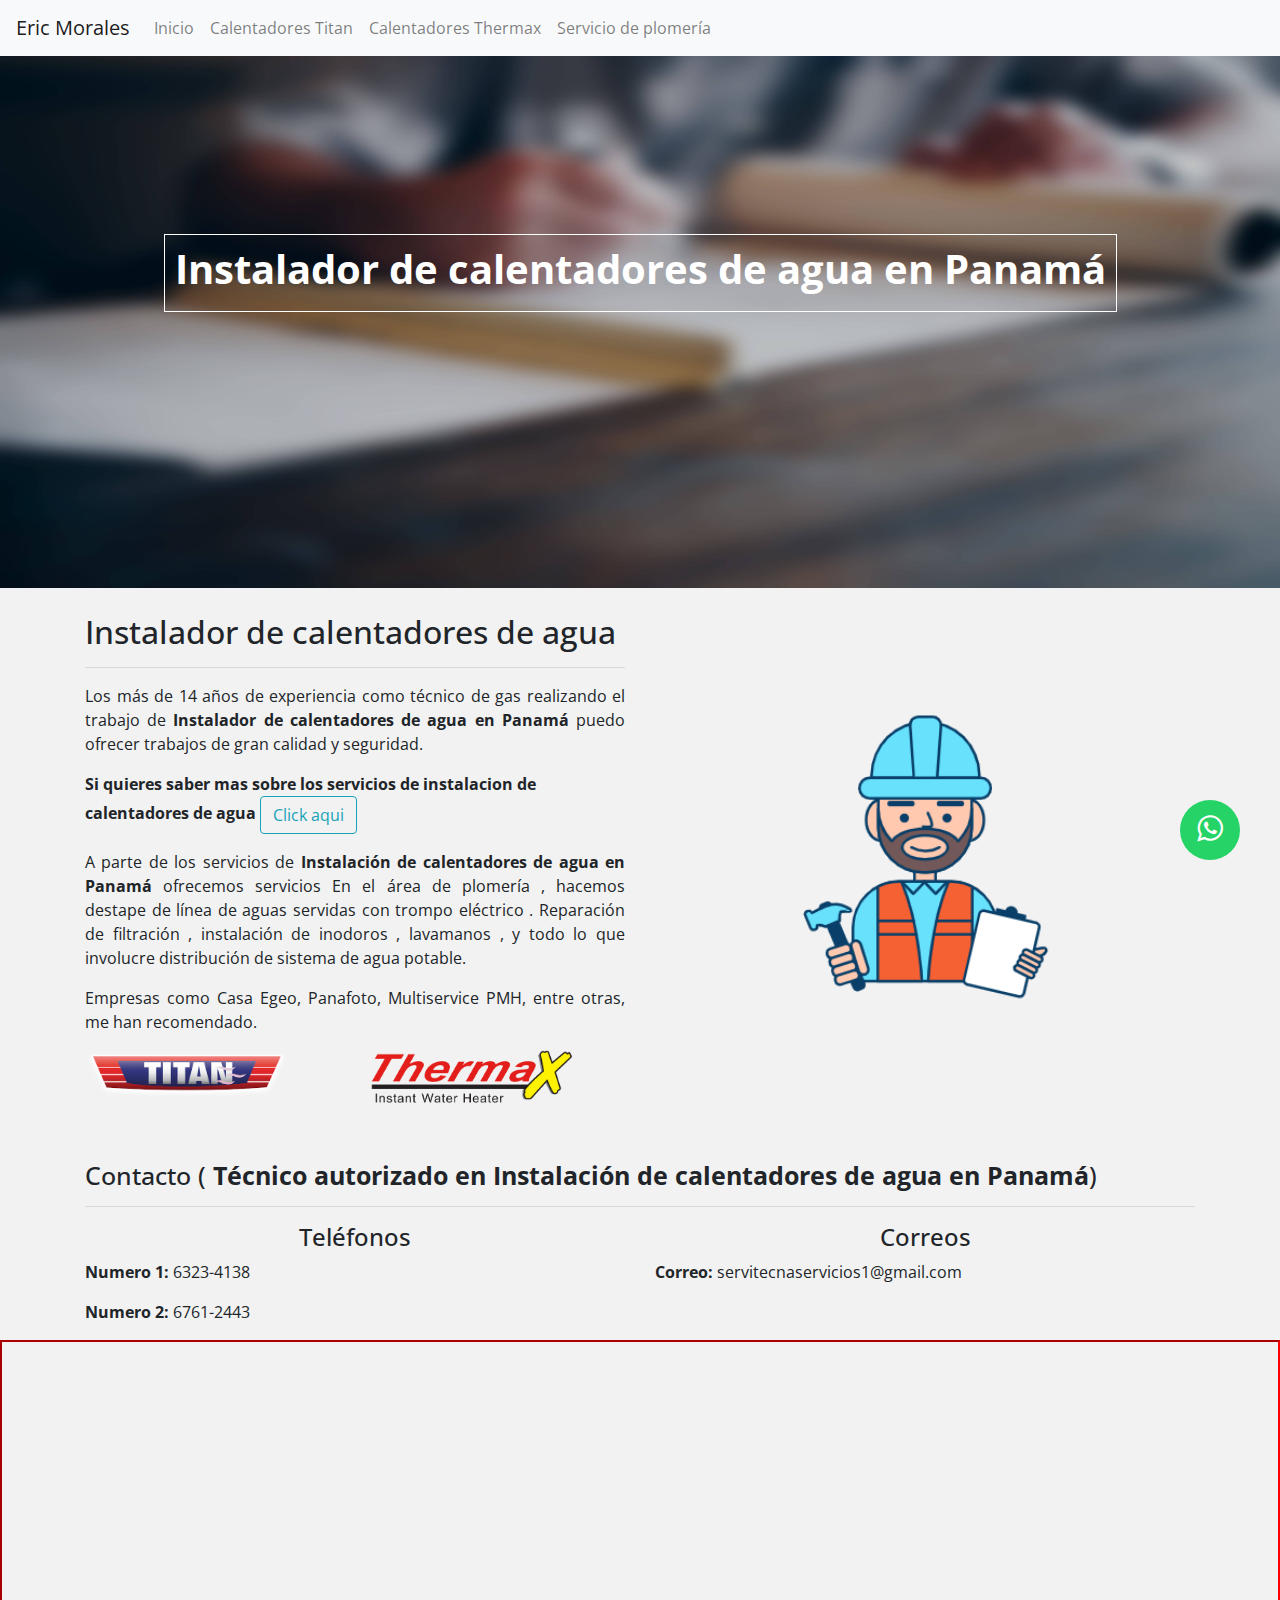
<file: index.html>
<!DOCTYPE html>
<html lang="en">
  <head>
    <meta charset="UTF-8" />
    <meta http-equiv="X-UA-Compatible" content="IE=edge" />
    <meta
      name="viewport"
      content="width=device-width, initial-scale=1.0, maximum-scale=1"
    />
    <meta name="lenguage" content="spanish" />
    <meta name="audience" content="all" />
    <meta name="author" content="Eric Morales" />
    <meta name="robots" content="index, all, follow" />

    <meta name="theme-color" content="#f2f2f2" />
    <link rel="canonical" href="https://www.serviciostecnicosnacionales.com" />
    <link rel="icon" type="image/x-icon" href="./img/plomero.png" />
    <title>Instalador de calentadores de agua en Panamá</title>
    <meta
      name="description"
      content="Instalacion de calentadores de agua en Panamá, tecnico autorizado en gas."
    />
    <meta name="keywords" content="Instalador, Calentadores de agua, plomero" />

    <link rel="stylesheet" href="css/normalize.css" />
    <link
      rel="stylesheet"
      href="https://maxcdn.bootstrapcdn.com/bootstrap/4.0.0/css/bootstrap.min.css"
      integrity="sha384-Gn5384xqQ1aoWXA+058RXPxPg6fy4IWvTNh0E263XmFcJlSAwiGgFAW/dAiS6JXm"
      crossorigin="anonymous"
    />
    <link
      rel="stylesheet"
      href="https://cdnjs.cloudflare.com/ajax/libs/animate.css/4.1.1/animate.min.css"
    />
    <link
      rel="stylesheet"
      href="https://cdnjs.cloudflare.com/ajax/libs/font-awesome/5.15.3/css/all.min.css"
      integrity="sha512-iBBXm8fW90+nuLcSKlbmrPcLa0OT92xO1BIsZ+ywDWZCvqsWgccV3gFoRBv0z+8dLJgyAHIhR35VZc2oM/gI1w=="
      crossorigin="anonymous"
    />
    <link
      rel="stylesheet"
      href="https://stackpath.bootstrapcdn.com/font-awesome/4.7.0/css/font-awesome.min.css"
    />
    <link rel="preconnect" href="https://fonts.gstatic.com" />
    <link
      href="https://fonts.googleapis.com/css2?family=Open+Sans:ital,wght@0,300;0,400;1,300;1,400&display=swap"
      rel="stylesheet"
    />
    <link rel="stylesheet" href="css/index.css" />
  </head>

  <body>
    <header>
      <nav class="navbar navbar-expand-lg navbar-light bg-light sticky-top">
        <a class="navbar-brand" href="#">Eric Morales</a>
        <button
          class="navbar-toggler"
          type="button"
          data-toggle="collapse"
          data-target="#navbarSupportedContent"
          aria-controls="navbarSupportedContent"
          aria-expanded="false"
          aria-label="Toggle navigation"
        >
          <span class="navbar-toggler-icon"></span>
        </button>

        <div class="collapse navbar-collapse" id="navbarSupportedContent">
          <ul class="navbar-nav mr-auto">
            <li class="nav-item">
              <a
                class="nav-link s"
                aria-current="page"
                href="./instalacion-de-calentadores-de-agua-panama.html"
                >Inicio</a
              >
            </li>

            <li class="nav-item">
              <a
                class="nav-link"
                aria-current="page"
                href="./instalacion-de-calentadores-de-agua-titan-panama.html"
                >Calentadores Titan</a
              >
            </li>

            <li class="nav-item">
              <a
                class="nav-link"
                aria-current="page"
                href="./instalacion-de-calentadores-de-agua-thermax-panama.html"
                >Calentadores Thermax</a
              >
            </li>
            <li class="nav-item">
              <a
                class="nav-link"
                aria-current="page"
                href="./promero-panama.index.html"
                >Servicio de plomería</a
              >
            </li>
          </ul>
        </div>
      </nav>
      <section
        class="nombre container animate__animated animate__fadeInDown mt-5"
      >
        <div class="cuadro">
          <h1 class="titulo">
            <strong> Instalador de calentadores de agua en Panamá </strong>
          </h1>
        </div>
      </section>
    </header>

    <main class="">
      <section class="sobremi" id="sobremi">
        <div class="container">
          <div
            class="row align-items-center animate__animated animate__fadeInDown"
          >
            <article class="col-12 col-md-7 col-lg-6">
              <h2 class="mt-md-3 mt-2">Instalador de calentadores de agua</h2>
              <hr />
              <p class="text-justify">
                Los más de 14 años de experiencia como técnico de gas realizando
                el trabajo de
                <strong> Instalador de calentadores de agua en Panamá </strong>
                puedo ofrecer trabajos de gran calidad y seguridad.
              </p>
              <p>
                <b>
                  Si quieres saber mas sobre los servicios de instalacion de
                  calentadores de agua
                </b>
                <a
                  href="./instalacion-de-calentadores-de-agua-panama.html"
                  type="button"
                  class="btn btn-outline-info"
                  >Click aqui</a
                >
              </p>
              <p class="text-justify">
                A parte de los servicios de
                <strong> Instalación de calentadores de agua en Panamá </strong>
                ofrecemos servicios En el área de plomería , hacemos destape de
                línea de aguas servidas con trompo eléctrico . Reparación de
                filtración , instalación de inodoros , lavamanos , y todo lo que
                involucre distribución de sistema de agua potable.
              </p>
              <p class="text-justify">
                Empresas como Casa Egeo, Panafoto, Multiservice PMH, entre
                otras, me han recomendado.
              </p>
              <div class="row mb-3">
                <div class="col-6">
                  <img
                    class="logos"
                    src="./img/unnamed.png"
                    alt="Logo de TITAN"
                  />
                </div>

                <div class="col-6">
                  <img
                    class="logos"
                    src="./img/logo-thermax.png"
                    alt="Logo de Thermax"
                  />
                </div>
              </div>
            </article>

            <article class="col-12 col-md-5 col-lg-6">
              <img
                src="./img/Construction Worker_Outline.png"
                style="width: 100%"
                alt="Plomero eric morales"
              />
            </article>
          </div>
        </div>
      </section>
    </main>

    <footer>
      <section class="pt-3 sobremi" id="contacto">
        <section class="container">
          <h3 class="mt-3 h3">
            Contacto (
            <strong>
              Técnico autorizado en Instalación de calentadores de agua en
              Panamá</strong
            >)
          </h3>
          <hr />
          <div class="row">
            <div class="col-md-6 col-12">
              <h4 class="text-center">Teléfonos</h4>
              <p><b>Numero 1:</b> 6323-4138</p>
              <p><b>Numero 2:</b> 6761-2443</p>
            </div>
            <div class="col-md-6 col-12">
              <h4 class="text-center">Correos</h4>
              <p class="mt-2"><b>Correo: </b> servitecnaservicios1@gmail.com</p>
            </div>
          </div>
        </section>
        <iframe
          style="width: 100%"
          src="https://www.google.com/maps/embed?pb=!1m18!1m12!1m3!1d31521.572066308534!2d-79.49134101047535!3d9.045832126322095!2m3!1f0!2f0!3f0!3m2!1i1024!2i768!4f13.1!3m3!1m2!1s0x8faca8f1dbe80363%3A0xaba25df1f042c10e!2zUGFuYW3DoQ!5e0!3m2!1ses!2spa!4v1619931744929!5m2!1ses!2spa"
          width="600"
          height="450"
          allowfullscreen=""
          loading="lazy"
        ></iframe>
      </section>

      <a
        href="https://wa.me/50763234138?text=Me%20gustaría%20saber%20mas%20sobre%20los%20servicios"
        class="whatsapp"
        target="_blank"
      >
        <i class="fa fa-whatsapp whatsapp-icon"></i
      ></a>
    </footer>

    <script
      src="https://code.jquery.com/jquery-3.2.1.slim.min.js"
      integrity="sha384-KJ3o2DKtIkvYIK3UENzmM7KCkRr/rE9/Qpg6aAZGJwFDMVNA/GpGFF93hXpG5KkN"
      crossorigin="anonymous"
    ></script>
    <script
      src="https://cdnjs.cloudflare.com/ajax/libs/popper.js/1.12.9/umd/popper.min.js"
      integrity="sha384-ApNbgh9B+Y1QKtv3Rn7W3mgPxhU9K/ScQsAP7hUibX39j7fakFPskvXusvfa0b4Q"
      crossorigin="anonymous"
    ></script>
    <script
      src="https://maxcdn.bootstrapcdn.com/bootstrap/4.0.0/js/bootstrap.min.js"
      integrity="sha384-JZR6Spejh4U02d8jOt6vLEHfe/JQGiRRSQQxSfFWpi1MquVdAyjUar5+76PVCmYl"
      crossorigin="anonymous"
    ></script>
  </body>
</html>
</file>
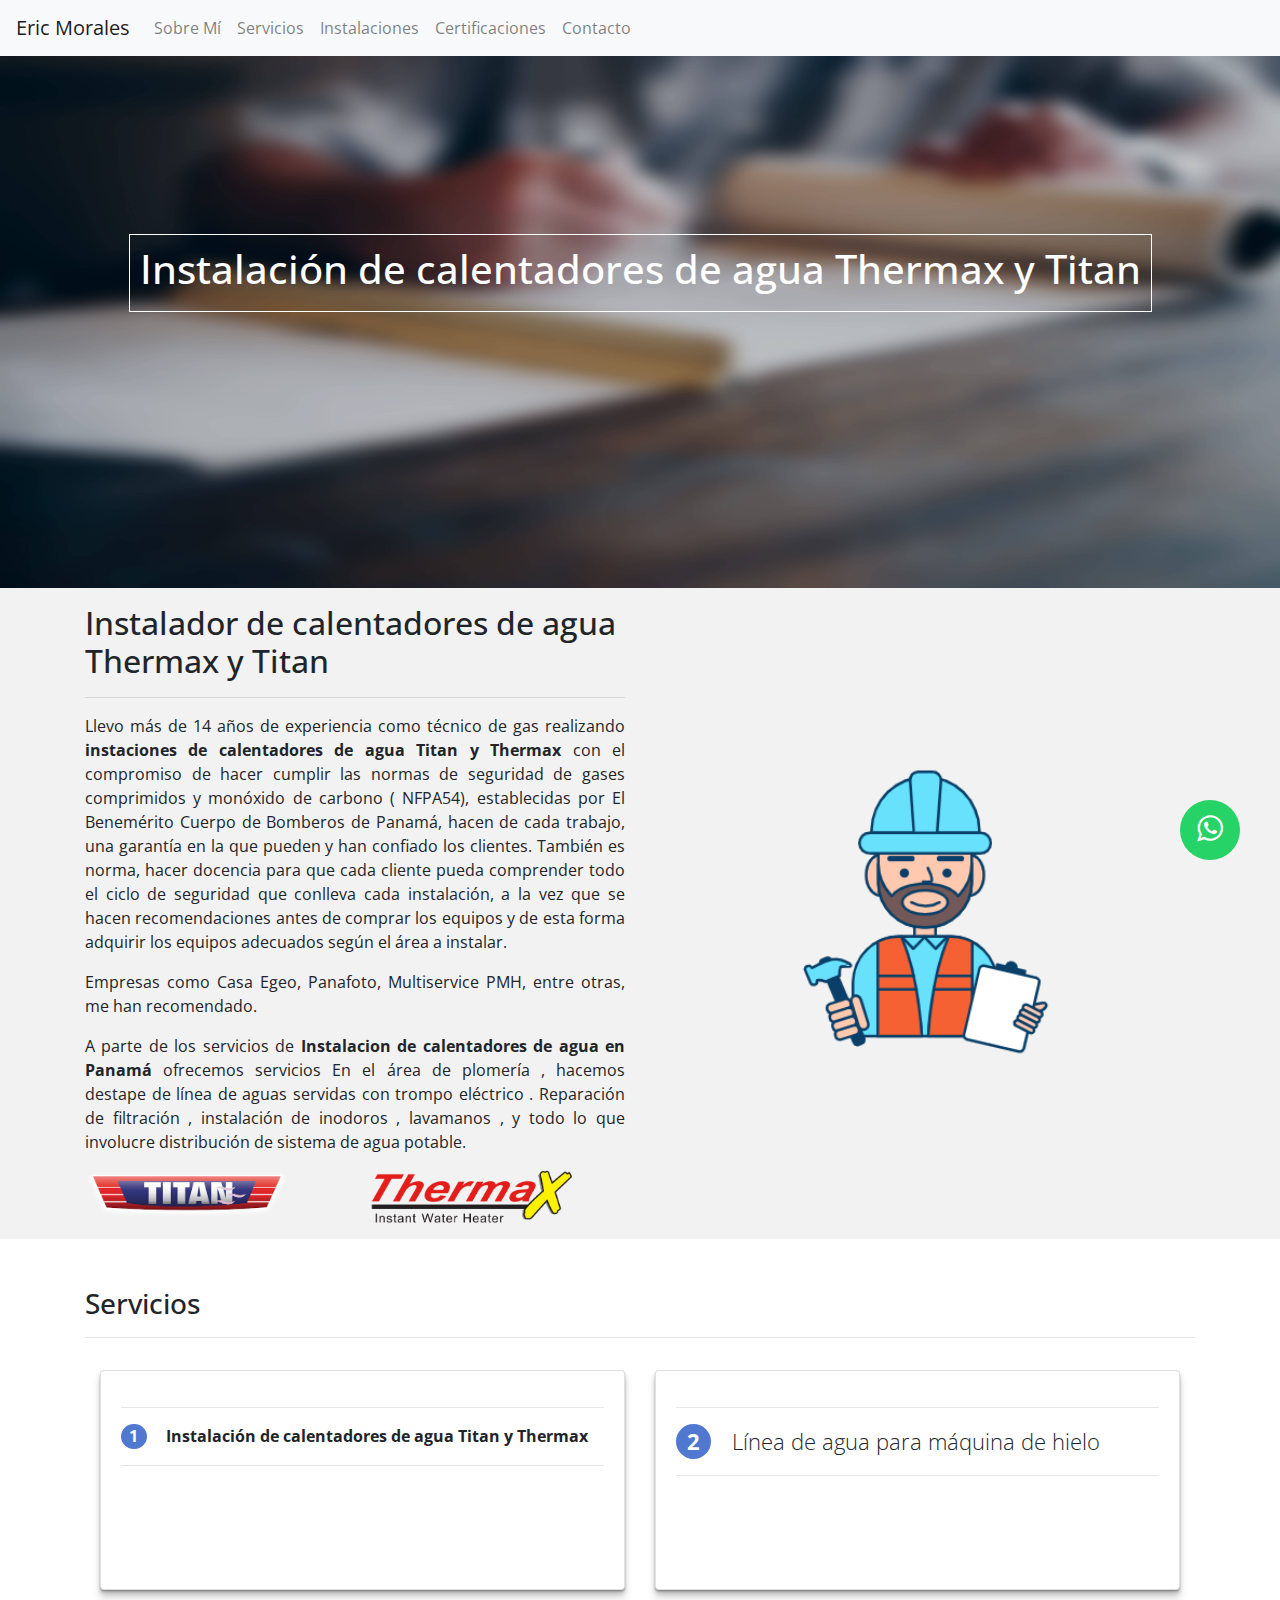
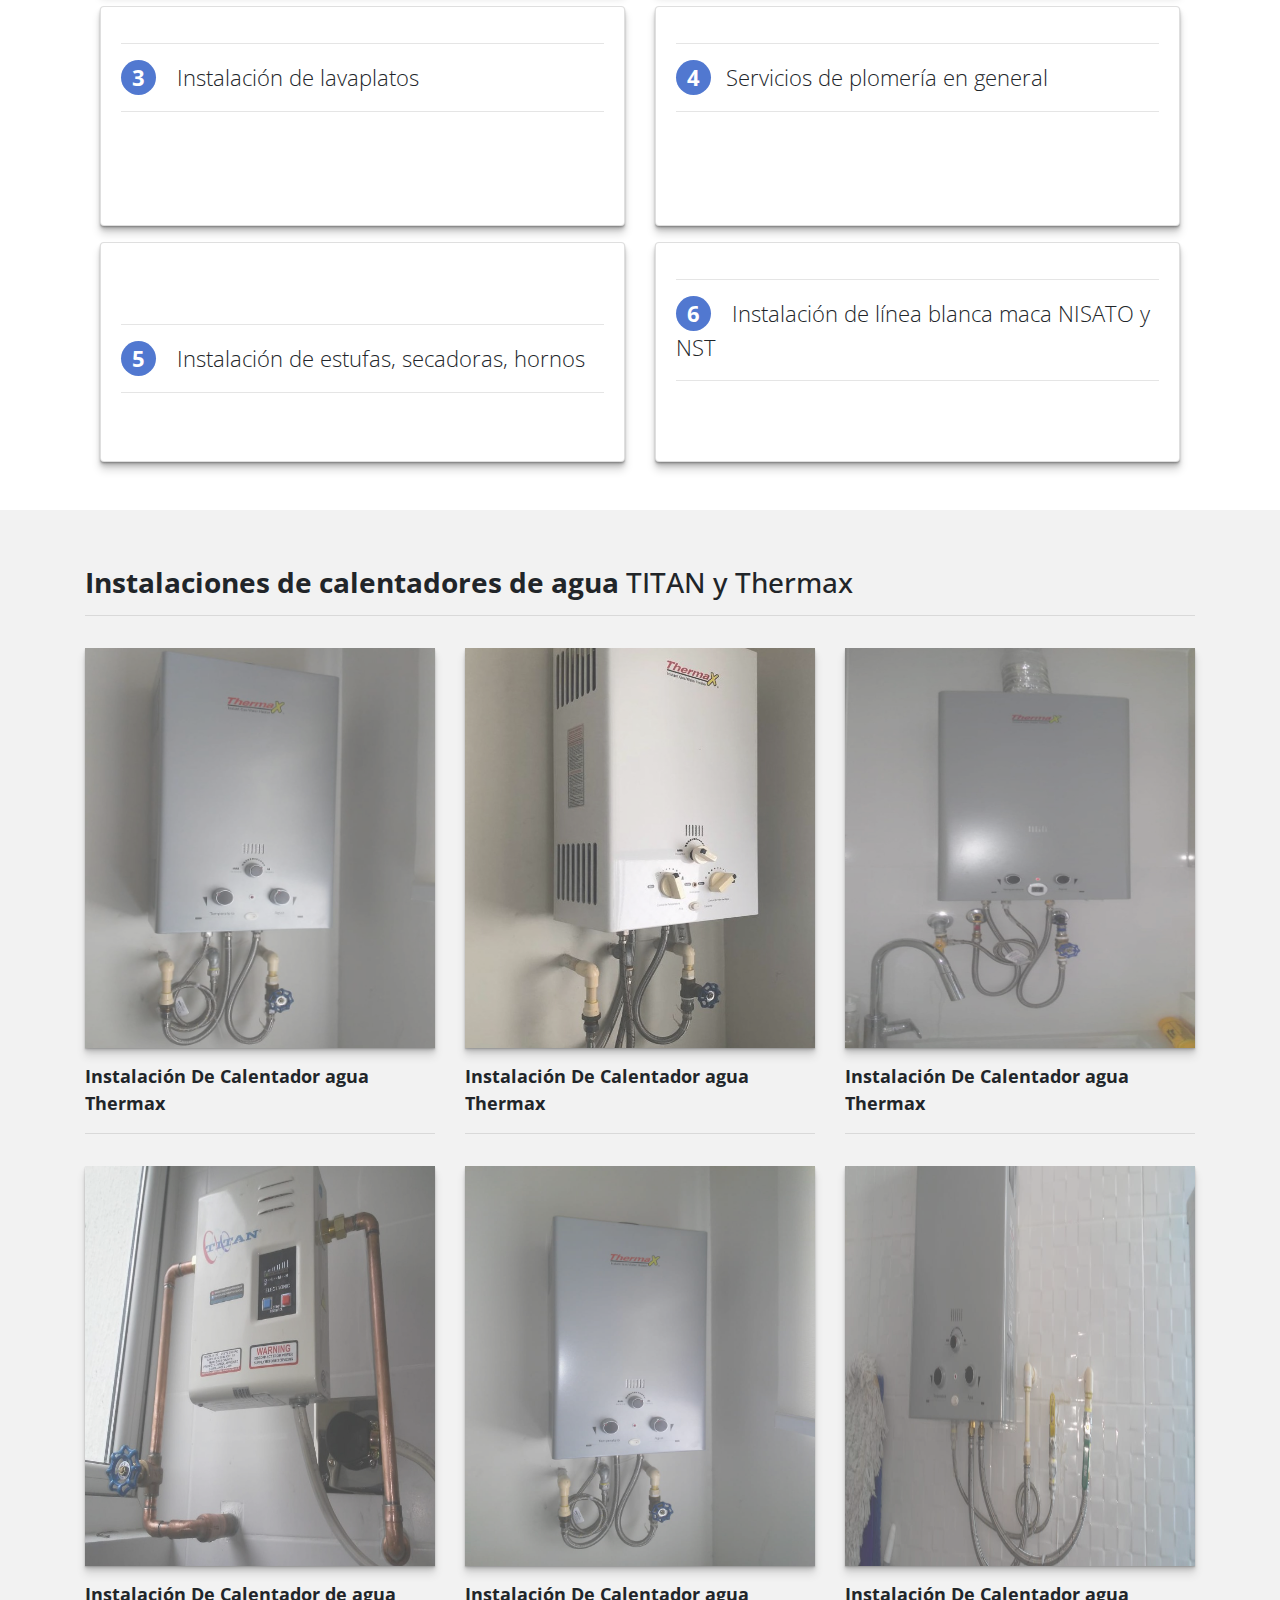
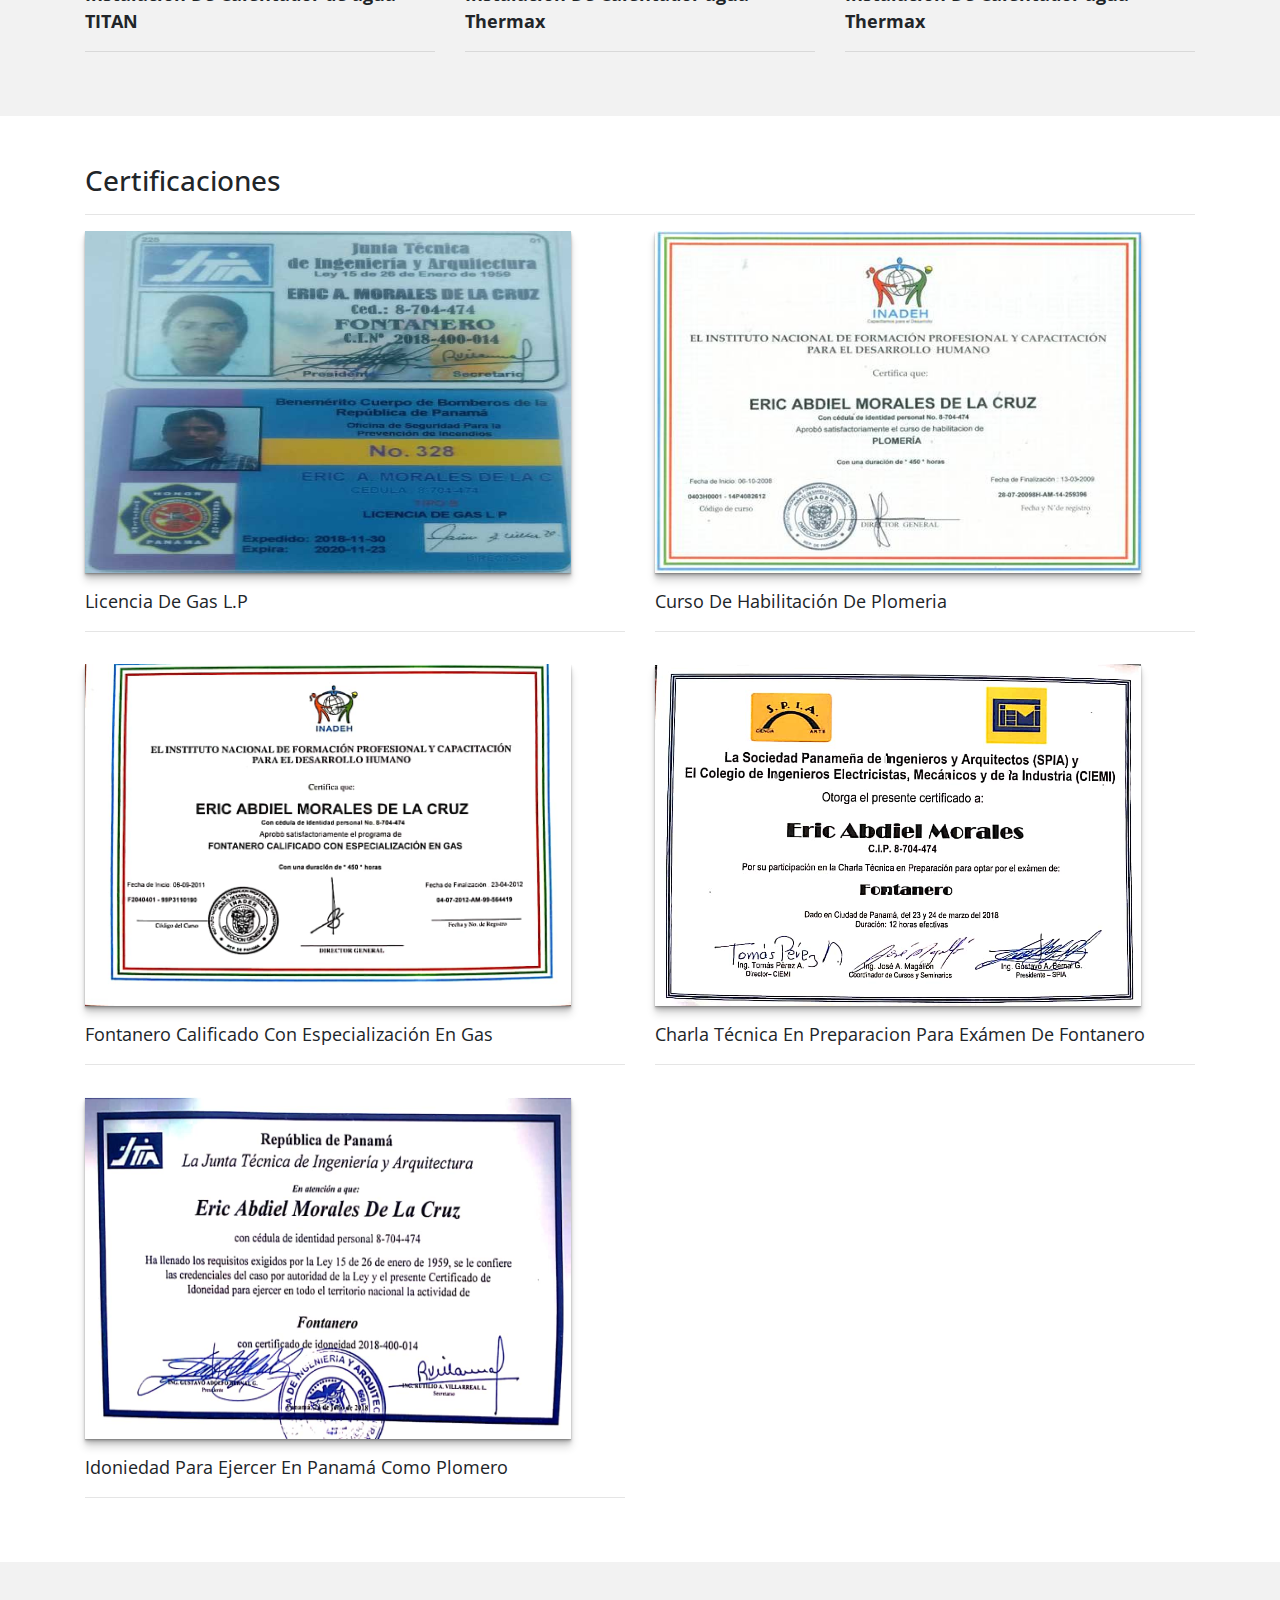
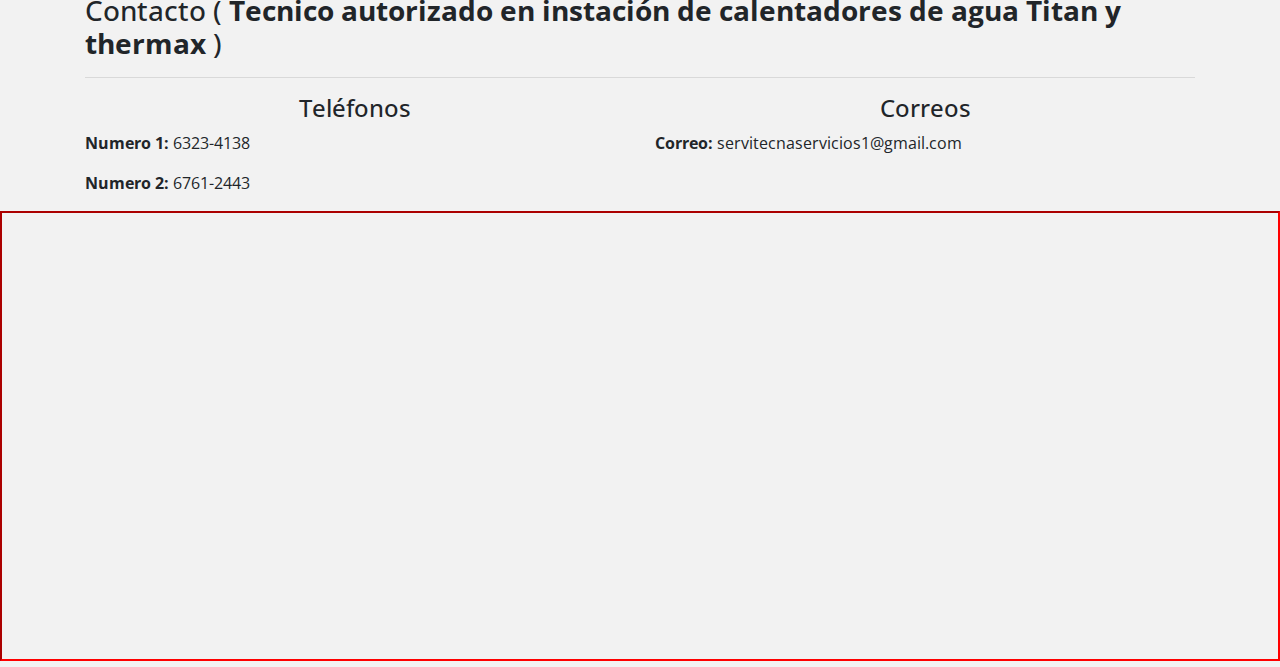
<file: indexx.html>
<!DOCTYPE html>
<html lang="en">

<head>
  <meta charset="UTF-8" />
  <meta http-equiv="X-UA-Compatible" content="IE=edge" />
  <meta name="viewport" content="width=device-width, initial-scale=1.0, maximum-scale=1" />
  <meta name="lenguage" content="spanish" />
  <meta name="audience" content="all" />
  <meta name="author" content="Eric Morales" />
  <meta name="robots" content="index, all, follow" />

  <meta name="theme-color" content="#f2f2f2" />
  <link rel="icon" type="image/x-icon" href="./img/plomero.png">
  <title>
    Instalación de calentadores de agua Panamá 
  </title>
  <meta name="description" content="Instalación de calentadores de agua Thermax y Titan en Panamá, tecnico autorizado con 14 años de experiencia." />
  <meta name="keywords" content="Calentadores de agua, Thermax, Titan" />

  <link rel="stylesheet" href="css/normalize.css" />
  <link rel="stylesheet" href="https://maxcdn.bootstrapcdn.com/bootstrap/4.0.0/css/bootstrap.min.css"
    integrity="sha384-Gn5384xqQ1aoWXA+058RXPxPg6fy4IWvTNh0E263XmFcJlSAwiGgFAW/dAiS6JXm" crossorigin="anonymous" />
  <link rel="stylesheet" href="https://cdnjs.cloudflare.com/ajax/libs/animate.css/4.1.1/animate.min.css" />
  <link rel="stylesheet" href="https://cdnjs.cloudflare.com/ajax/libs/font-awesome/5.15.3/css/all.min.css"
    integrity="sha512-iBBXm8fW90+nuLcSKlbmrPcLa0OT92xO1BIsZ+ywDWZCvqsWgccV3gFoRBv0z+8dLJgyAHIhR35VZc2oM/gI1w=="
    crossorigin="anonymous" />
  <link rel="stylesheet" href="https://stackpath.bootstrapcdn.com/font-awesome/4.7.0/css/font-awesome.min.css">
  <link rel="preconnect" href="https://fonts.gstatic.com">
  <link href="https://fonts.googleapis.com/css2?family=Open+Sans:ital,wght@0,300;0,400;1,300;1,400&display=swap"
    rel="stylesheet">
  <link rel="stylesheet" href="css/index.css" />
</head>

<body>
  <header>
    <nav class="navbar navbar-expand-lg navbar-light bg-light sticky-top">
      <a class="navbar-brand" href="#">Eric Morales</a>
      <button class="navbar-toggler" type="button" data-toggle="collapse" data-target="#navbarSupportedContent"
        aria-controls="navbarSupportedContent" aria-expanded="false" aria-label="Toggle navigation">
        <span class="navbar-toggler-icon"></span>
      </button>

      <div class="collapse navbar-collapse" id="navbarSupportedContent">
        <ul class="navbar-nav mr-auto">
          <li class="nav-item">
            <a class="nav-link" aria-current="page" href="#sobremi">Sobre Mí</a>
          </li>

          <li class="nav-item">
            <a class="nav-link" aria-current="page" href="#servicios">Servicios</a>
          </li>

          <li class="nav-item">
            <a class="nav-link" aria-current="page" href="#instalaciones">Instalaciones</a>
          </li>

          <li class="nav-item">
            <a class="nav-link" aria-current="page" href="#certificaciones">Certificaciones</a>
          </li>
          <li class="nav-item">
            <a class="nav-link" aria-current="page" href="#contacto">Contacto</a>
          </li>
        </ul>
      </div>
    </nav>
    <section class="nombre container animate__animated animate__fadeInDown mt-5">
      <div class="cuadro">
        <h1 class="titulo">
           Instalación de calentadores de agua Thermax y Titan 
        </h1>
      </div>
    </section>
  </header>

  <main class="">
    <section class="sobremi" id="sobremi">
      <div class="container">
        <div class="row align-items-center animate__animated animate__fadeInDown">
          <article class="col-12 col-md-7 col-lg-6">
            <h2 class="mt-md-3 mt-2">Instalador de calentadores de agua Thermax y Titan </h2>
            <hr />
            <p class="text-justify">
              Llevo más de 14 años de experiencia como técnico de gas realizando <strong> instaciones de calentadores de agua Titan y Thermax </strong>  con
              el compromiso de hacer cumplir las normas de seguridad de gases comprimidos y monóxido de carbono (
              NFPA54), establecidas por El Benemérito Cuerpo de Bomberos de Panamá, hacen de cada trabajo, una garantía
              en la que pueden y han confiado los clientes. También es norma, hacer docencia para que cada cliente pueda
              comprender todo el ciclo de seguridad que conlleva cada instalación, a la vez que se hacen recomendaciones
              antes de comprar los equipos y de esta forma adquirir los equipos adecuados según el área a instalar.
            </p>
            <p class="text-justify">Empresas como Casa Egeo, Panafoto, Multiservice PMH, entre otras, me han
              recomendado.</p>
            <p class="text-justify"> A parte de los servicios de <strong> Instalacion de calentadores de agua en Panamá
              </strong> ofrecemos servicios En el  área de plomería , hacemos destape de línea de aguas
              servidas con trompo eléctrico . Reparación de filtración , instalación de inodoros ,
              lavamanos , y todo lo que involucre distribución de sistema de agua potable. </p>
            <div class="row mb-3">

              <div class="col-6">
                <img class="logos" src="./img/unnamed.png" alt="Logo de TITAN">

              </div>


              <div class="col-6">
                <img class="logos" src="./img/logo-thermax.png" alt="Logo de Thermax">

              </div>

            </div>
          </article>

          <article class="col-12 col-md-5 col-lg-6">
            <img src="./img/Construction Worker_Outline.png" style="width: 100%" alt="Plomero eric morales" />
          </article>
        </div>
      </div>
    </section>

    <section>
      <section class="container mb-5 mt-5" id="servicios">
        <h3 class="mt-2">Servicios</h3>
        <hr />
        <div class="row grid">

          <div class="col-md-6 col-12 mt-3">
            <div class="card shadow-4">
              <div class="card-body">
                <p class="text-center icono">
                  <i class="fas fa-burn"></i>
                </p>
                <hr>

                 <p class="card-title">

                   <p> <span class="blue">1</span> <strong>Instalación de calentadores de agua Titan y Thermax </strong> </p> 

                </p>


                <hr>
                </h2>
              </div>
            </div>
          </div>


          <div class="col-md-6 mt-3 col-12">
            <div class="card shadow-4">
              <div class="card-body">
                <p class="text-center icono">
                  <i class="fas fa-hard-hat"></i>
                </p>

                <hr>
                <p class="card-title">

                  <span class="blue">2</span> Línea de agua para  máquina de
                    hielo 

                </p>

                <hr>
              </div>
            </div>
          </div>

          <div class="col-md-6 col-12 mt-3">
            <div class="card shadow-4">
              <div class="card-body">
                <p class="text-center icono">
                  <i class="fas fa-screwdriver"></i>
                </p>



                <hr>
                <p class="card-title">

                  <span class="blue">3</span> Instalación de lavaplatos 

                </p>

                <hr>

              </div>
            </div>
          </div>

          <div class="col-md-6 col-12 mt-3">
            <div class="card shadow-4">
              <div class="card-body">
                <p class="text-center icono">
                  <i class="fas fa-drafting-compass"></i>
                </p>

                <hr>
                <p class="card-title">

                  <span class="blue">4</span>Servicios de  plomería  en general

                </p>

                <hr>

              </div>
            </div>
          </div>

          <div class="col-md-6 mt-3 col-12">
            <div class="card shadow-4">
              <div class="card-body">
                <p class="text-center icono">
                  <i class="fas fa-wrench text-center"></i>
                </p>

                <hr>
                <p class="card-title">

                  <span class="blue">5</span> Instalación de  estufas,
                    secadoras, hornos 

                </p>

                <hr>



              </div>
            </div>
          </div>

          <div class="col-md-6 mt-3 col-12">
            <div class="card shadow-4">
              <div class="card-body">
                <p class="text-center icono">
                  <i class="fas fa-toolbox"></i>
                </p>

                <hr>
                <p class="card-title">

                  <span class="blue">6</span> Instalación de línea blanca maca NISATO y NST 

                </p>

                <hr>

              </div>
            </div>
          </div>


        </div>
      </section>

      <section class="sobremi p-5 mt-5" id="instalaciones">
        <section class="container">
          <h3 class="mt-2"> <strong> Instalaciones de calentadores de agua </strong> TITAN y Thermax</h3>
          <hr />
          <div class="row">
            <div class="col-12 col-md-6 col-lg-4 mt-3">
              <img class="instalacionesimg shadow-4" src="./img/img1.jpg"
                alt="Instalación De Calentador Thermax hecho por eric morales" />
              <p class="certificadosh2">
                <strong> Instalación De Calentador agua Thermax </strong>
              </p>
              <hr />
            </div>
            <div class="col-12 col-md-6 col-lg-4 mt-3">
              <img class="instalacionesimg shadow-4" src="./img/img3.jpg"
                alt="Instalación De Calentador Thermax hecho por eric morales" />
              <p class="certificadosh2">
                <strong> Instalación De Calentador agua  Thermax </strong>
              </p>
              <hr />
            </div>
            <div class="col-12 col-md-6 col-lg-4 mt-3">
              <img class="instalacionesimg shadow-4" src="./img/img4.jpg"
                alt="Instalación De Calentador Thermax hecho por eric morales" />
              <p class="certificadosh2">
                <strong> Instalación De Calentador agua  Thermax </strong>
              </p>
              <hr />
            </div>
            <div class="col-12 col-md-6 col-lg-4 mt-3">
              <img class="instalacionesimg shadow-4" src="./img/img5.jpg"
                alt="Instalación De Calentador TITAN hecho por eric morales" />
              <p class="certificadosh2"> <strong> Instalación De Calentador de agua TITAN  </strong> </p>
              <hr />
            </div>
            <div class="col-12 col-md-6 col-lg-4 mt-3">
              <img class="instalacionesimg shadow-4" src="./img/img7.jpeg"
                alt="Instalación De Calentador Thermax hecho por eric morales" />
              <p class="certificadosh2">
                <strong> Instalación De Calentador agua Thermax </strong> 
              </p>

              <hr />
            </div>
            <div class="col-12 col-md-6 col-lg-4 mt-3">
              <img class="instalacionesimg shadow-4" src="./img/img8.jpeg"
                alt="Instalación De Calentador Thermax hecho por eric morales" />
              <p class="certificadosh2"> <strong> Instalación De Calentador agua  Thermax  </strong></p> 
              <hr />
            </div>
          </div>
        </section>
      </section>

      <section>
        <section class="container mt-5 mb-5" id="certificaciones">
          <h3>Certificaciones</h3>
          <hr />

          <div class="row">
            <div class="col-md-6 col-12">
              <img class="certificacion shadow-4" src="./img/eric-morales.jpg" alt="Licencia De Gas L.P eric morales" />
              <p class="certificadosh2">Licencia De Gas L.P</p>
              <hr />
            </div>

            <div class="col-md-6 col-12">
              <img class="certificacion shadow-4" src="./img/erick-morales-2.jpg"
                alt="Curso De Habilitación De Plomeria eric morales" />
              <p class="certificadosh2">
                Curso De Habilitación De Plomeria
              </p>
              <hr />
            </div>

            <div class="col-md-6 col-12 mt-3">
              <img class="certificacion shadow-4" src="./img/certificacion1.jpeg"
                alt="Fontanero Calificado Con Especialización En Gas Eric Morales" />
              <p class="certificadosh2">
                Fontanero Calificado Con Especialización En Gas
              </p>
              <hr />
            </div>

            <div class="col-md-6 col-12 mt-3">
              <img class="certificacion shadow-4" src="./img/certificacion2.jpeg"
                alt=" Charla Técnica En Preparacion Para Exámen De Fontanero Eric Morales" />
              <p class="certificadosh2">
                Charla Técnica En Preparacion Para Exámen De Fontanero
              </p>
              <hr />
            </div>

            <div class="col-md-6 col-12 mt-3">
              <img class="certificacion shadow-4" src="./img/certificacion3.jpeg"
                alt="Idoniedad Para Ejercer En Panamá Como Plomero Eric Morales" />
              <p class="certificadosh2">
                Idoniedad Para Ejercer En Panamá Como Plomero
              </p>
              <hr />
            </div>
          </div>
          </div>
        </section>
      </section>
    </section>
  </main>

  <footer>
    <section class="pt-3 sobremi" id="contacto">
      <section class="container">
        <h3 class="mt-3">Contacto  ( <strong> Tecnico autorizado en instación de calentadores de agua Titan y thermax </strong>) </h3>
        <hr />
        <div class="row">
          <div class="col-md-6 col-12">
            <h4 class="text-center">Teléfonos</h4>
            <p><b>Numero 1:</b> 6323-4138</p>
            <p><b>Numero 2:</b> 6761-2443</p>
          </div>
          <div class="col-md-6 col-12">
            <h4 class="text-center">Correos</h4>
            <p class="mt-2"><b>Correo: </b> servitecnaservicios1@gmail.com</p>
          </div>
        </div>
      </section>
      <iframe style="width: 100%"
        src="https://www.google.com/maps/embed?pb=!1m18!1m12!1m3!1d31521.572066308534!2d-79.49134101047535!3d9.045832126322095!2m3!1f0!2f0!3f0!3m2!1i1024!2i768!4f13.1!3m3!1m2!1s0x8faca8f1dbe80363%3A0xaba25df1f042c10e!2zUGFuYW3DoQ!5e0!3m2!1ses!2spa!4v1619931744929!5m2!1ses!2spa"
        width="600" height="450" allowfullscreen="" loading="lazy"></iframe>
    </section>

    <a href="https://wa.me/50763234138?text=Me%20gustaría%20saber%20mas%20sobre%20los%20servicios" class="whatsapp"
      target="_blank"> <i class="fa fa-whatsapp whatsapp-icon"></i></a>

  </footer>

  <script src="https://code.jquery.com/jquery-3.2.1.slim.min.js"
    integrity="sha384-KJ3o2DKtIkvYIK3UENzmM7KCkRr/rE9/Qpg6aAZGJwFDMVNA/GpGFF93hXpG5KkN"
    crossorigin="anonymous"></script>
  <script src="https://cdnjs.cloudflare.com/ajax/libs/popper.js/1.12.9/umd/popper.min.js"
    integrity="sha384-ApNbgh9B+Y1QKtv3Rn7W3mgPxhU9K/ScQsAP7hUibX39j7fakFPskvXusvfa0b4Q"
    crossorigin="anonymous"></script>
  <script src="https://maxcdn.bootstrapcdn.com/bootstrap/4.0.0/js/bootstrap.min.js"
    integrity="sha384-JZR6Spejh4U02d8jOt6vLEHfe/JQGiRRSQQxSfFWpi1MquVdAyjUar5+76PVCmYl"
    crossorigin="anonymous"></script>
</body>

</html>
</file>
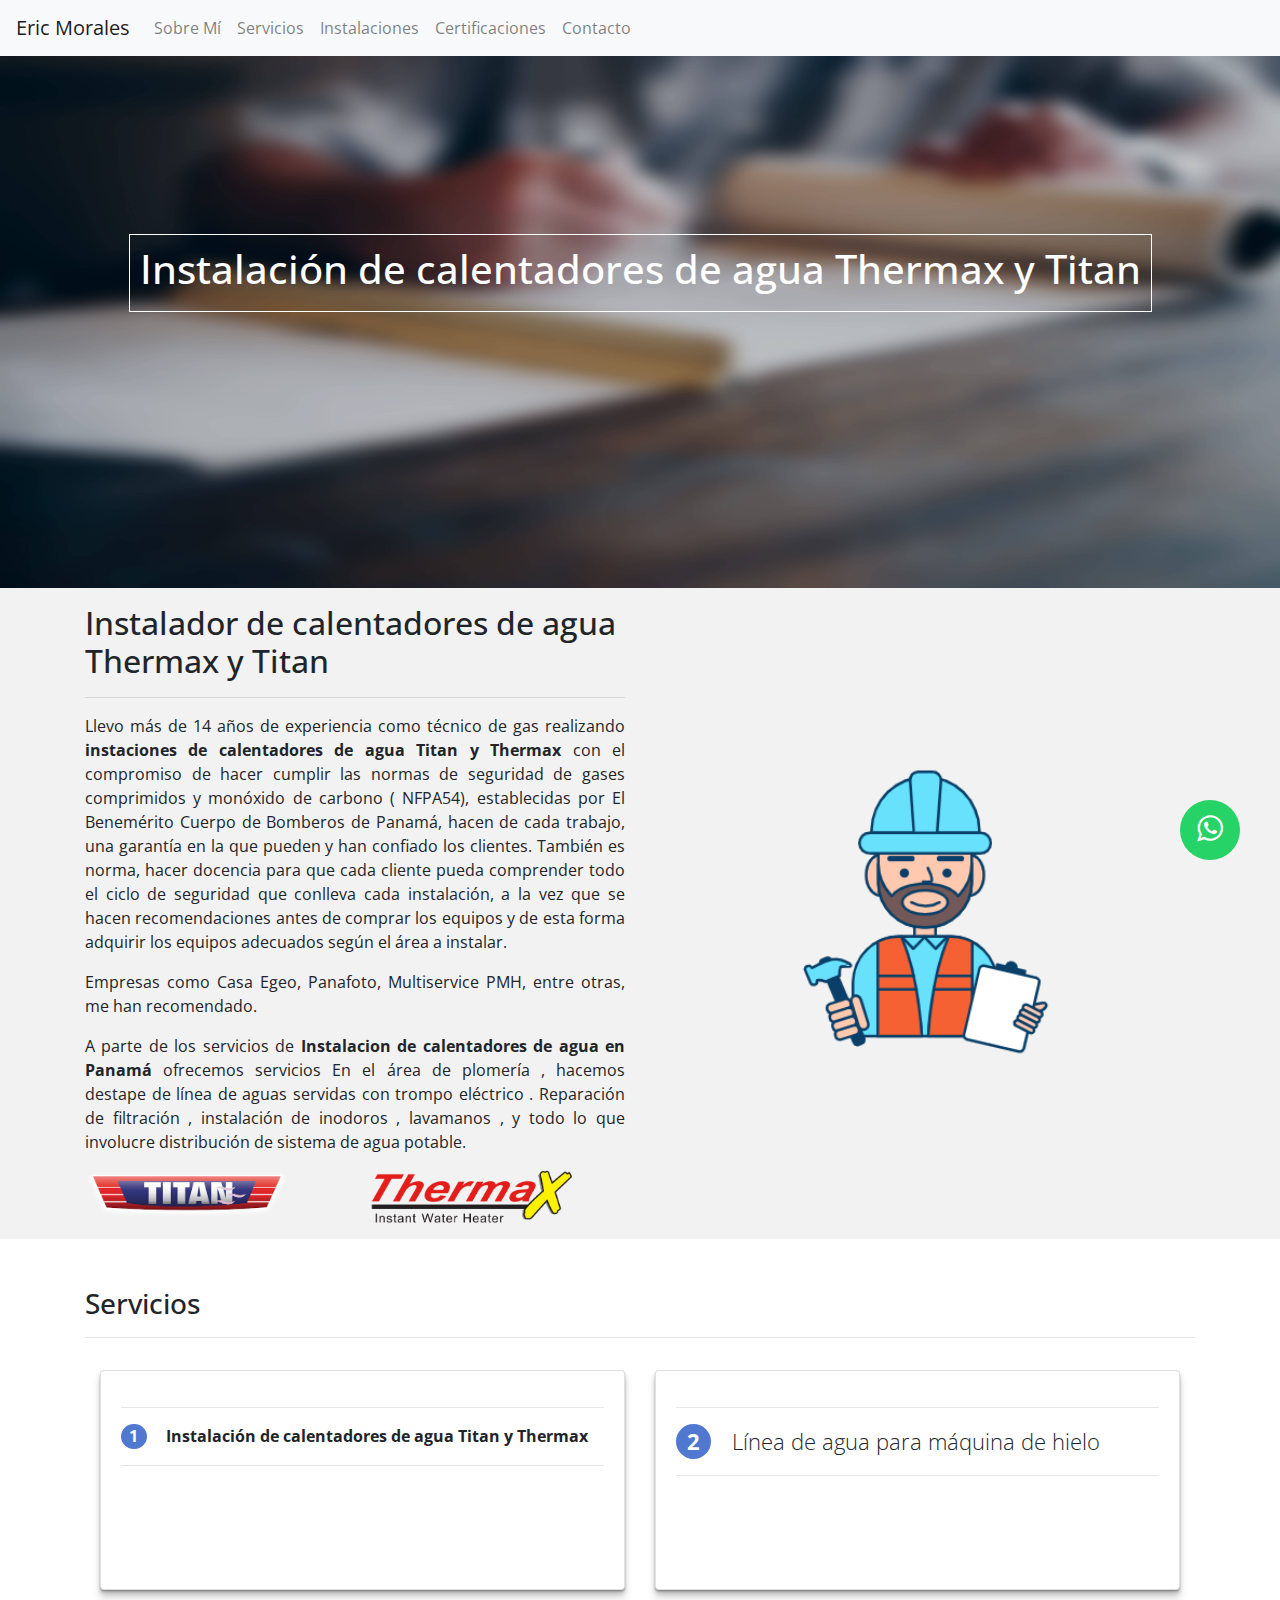
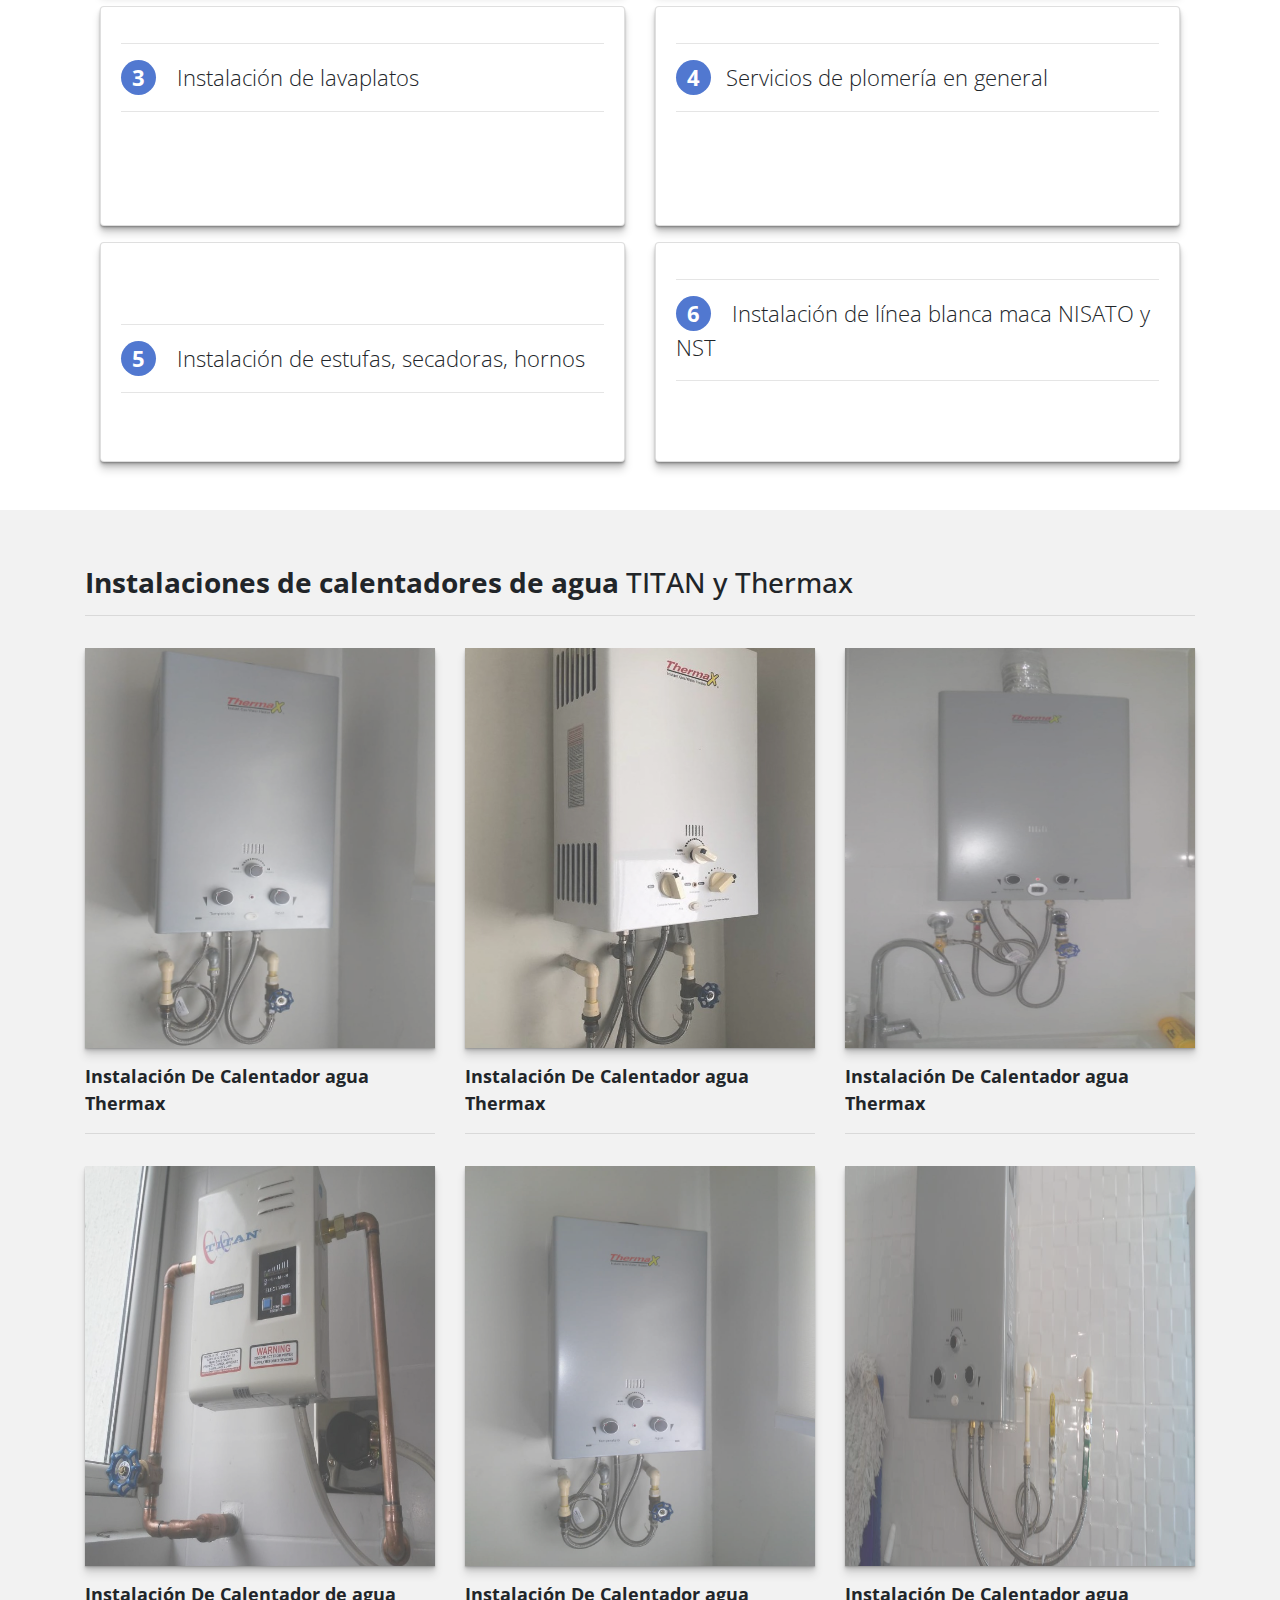
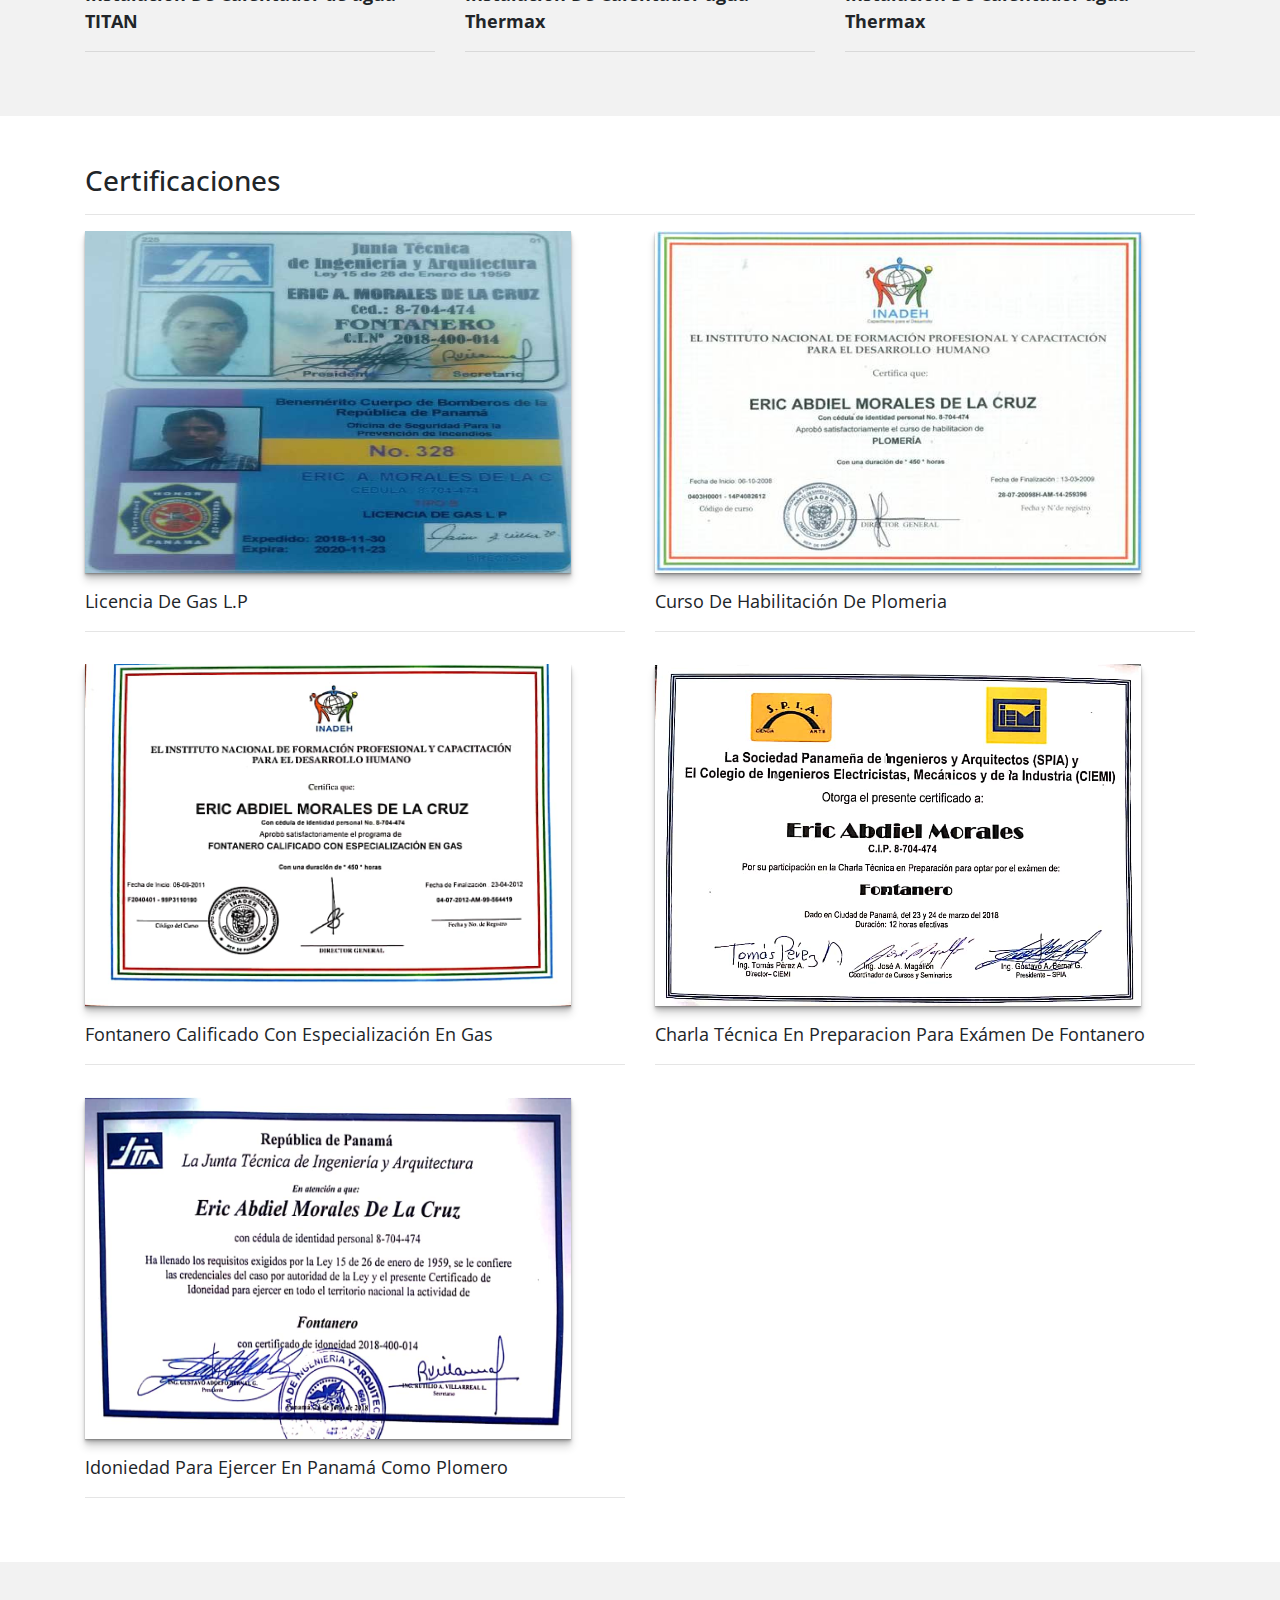
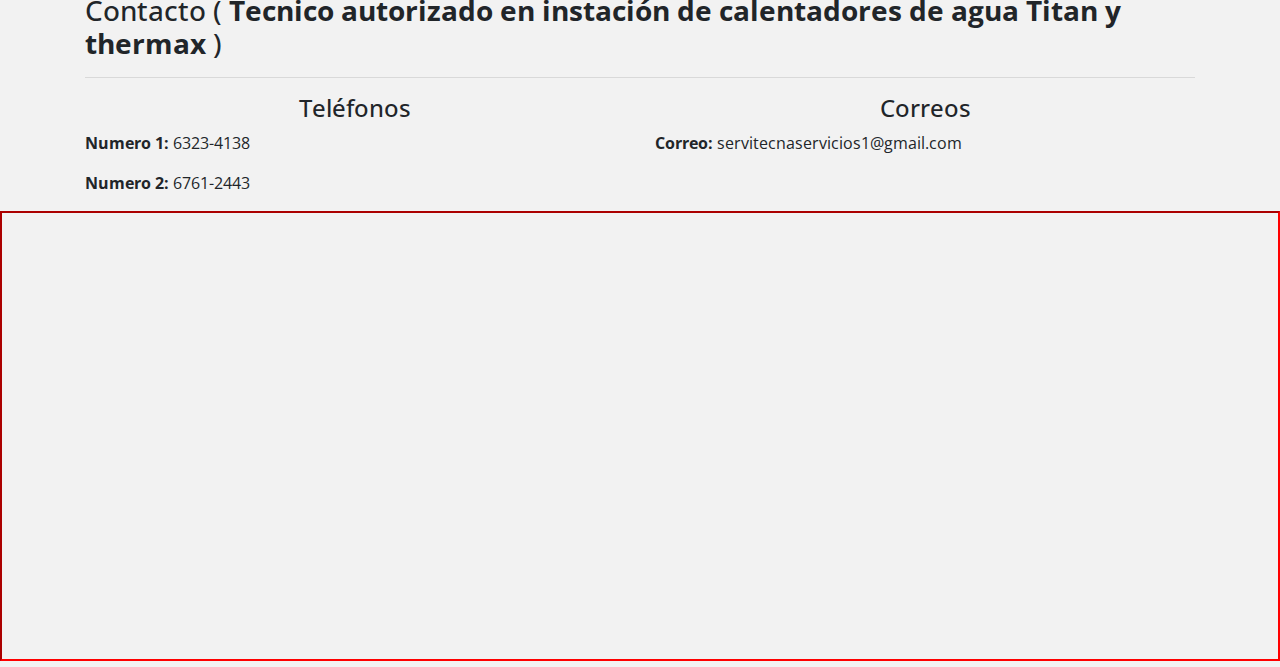
<file: instalacion-calentadores-agua.html>
<!DOCTYPE html>
<html lang="en">

<head>
  <meta charset="UTF-8" />
  <meta http-equiv="X-UA-Compatible" content="IE=edge" />
  <meta name="viewport" content="width=device-width, initial-scale=1.0, maximum-scale=1" />
  <meta name="lenguage" content="spanish" />
  <meta name="audience" content="all" />
  <meta name="author" content="Eric Morales" />
  <meta name="robots" content="index, all, follow" />

  <meta name="theme-color" content="#f2f2f2" />
  <link rel="icon" type="image/x-icon" href="./img/plomero.png">
  <title>
    Instalación de calentadores de agua Panamá 
  </title>
  <meta name="description" content="Instalación de calentadores de agua Thermax y Titan en Panamá, tecnico autorizado con 14 años de experiencia." />
  <meta name="keywords" content="Calentadores de agua, Thermax, Titan" />

  <link rel="stylesheet" href="css/normalize.css" />
  <link rel="stylesheet" href="https://maxcdn.bootstrapcdn.com/bootstrap/4.0.0/css/bootstrap.min.css"
    integrity="sha384-Gn5384xqQ1aoWXA+058RXPxPg6fy4IWvTNh0E263XmFcJlSAwiGgFAW/dAiS6JXm" crossorigin="anonymous" />
  <link rel="stylesheet" href="https://cdnjs.cloudflare.com/ajax/libs/animate.css/4.1.1/animate.min.css" />
  <link rel="stylesheet" href="https://cdnjs.cloudflare.com/ajax/libs/font-awesome/5.15.3/css/all.min.css"
    integrity="sha512-iBBXm8fW90+nuLcSKlbmrPcLa0OT92xO1BIsZ+ywDWZCvqsWgccV3gFoRBv0z+8dLJgyAHIhR35VZc2oM/gI1w=="
    crossorigin="anonymous" />
  <link rel="stylesheet" href="https://stackpath.bootstrapcdn.com/font-awesome/4.7.0/css/font-awesome.min.css">
  <link rel="preconnect" href="https://fonts.gstatic.com">
  <link href="https://fonts.googleapis.com/css2?family=Open+Sans:ital,wght@0,300;0,400;1,300;1,400&display=swap"
    rel="stylesheet">
  <link rel="stylesheet" href="css/index.css" />
</head>

<body>
  <header>
    <nav class="navbar navbar-expand-lg navbar-light bg-light sticky-top">
      <a class="navbar-brand" href="#">Eric Morales</a>
      <button class="navbar-toggler" type="button" data-toggle="collapse" data-target="#navbarSupportedContent"
        aria-controls="navbarSupportedContent" aria-expanded="false" aria-label="Toggle navigation">
        <span class="navbar-toggler-icon"></span>
      </button>

      <div class="collapse navbar-collapse" id="navbarSupportedContent">
        <ul class="navbar-nav mr-auto">
          <li class="nav-item">
            <a class="nav-link s" aria-current="page" href="#sobremi">Sobre Mí</a>
          </li>

          <li class="nav-item">
            <a class="nav-link" aria-current="page" href="#servicios">Servicios</a>
          </li>

          <li class="nav-item">
            <a class="nav-link" aria-current="page" href="#instalaciones">Instalaciones</a>
          </li>

          <li class="nav-item">
            <a class="nav-link" aria-current="page" href="#certificaciones">Certificaciones</a>
          </li>
          <li class="nav-item">
            <a class="nav-link" aria-current="page" href="#contacto">Contacto</a>
          </li>
        </ul>
      </div>
    </nav>
    <section class="nombre container animate__animated animate__fadeInDown mt-5">
      <div class="cuadro">
        <h1 class="titulo">
           Instalación de calentadores de agua Thermax y Titan 
        </h1>
      </div>
    </section>
  </header>

  <main class="">
    <section class="sobremi" id="sobremi">
      <div class="container">
        <div class="row align-items-center animate__animated animate__fadeInDown">
          <article class="col-12 col-md-7 col-lg-6">
            <h2 class="mt-md-3 mt-2">Instalador de calentadores de agua Thermax y Titan </h2>
            <hr />
            <p class="text-justify">
              Llevo más de 14 años de experiencia como técnico de gas realizando <strong> instaciones de calentadores de agua Titan y Thermax </strong>  con
              el compromiso de hacer cumplir las normas de seguridad de gases comprimidos y monóxido de carbono (
              NFPA54), establecidas por El Benemérito Cuerpo de Bomberos de Panamá, hacen de cada trabajo, una garantía
              en la que pueden y han confiado los clientes. También es norma, hacer docencia para que cada cliente pueda
              comprender todo el ciclo de seguridad que conlleva cada instalación, a la vez que se hacen recomendaciones
              antes de comprar los equipos y de esta forma adquirir los equipos adecuados según el área a instalar.
            </p>
            <p class="text-justify">Empresas como Casa Egeo, Panafoto, Multiservice PMH, entre otras, me han
              recomendado.</p>
            <p class="text-justify"> A parte de los servicios de <strong> Instalacion de calentadores de agua en Panamá
              </strong> ofrecemos servicios En el  área de plomería , hacemos destape de línea de aguas
              servidas con trompo eléctrico . Reparación de filtración , instalación de inodoros ,
              lavamanos , y todo lo que involucre distribución de sistema de agua potable. </p>
            <div class="row mb-3">

              <div class="col-6">
                <img class="logos" src="./img/unnamed.png" alt="Logo de TITAN">

              </div>


              <div class="col-6">
                <img class="logos" src="./img/logo-thermax.png" alt="Logo de Thermax">

              </div>

            </div>
          </article>

          <article class="col-12 col-md-5 col-lg-6">
            <img src="./img/Construction Worker_Outline.png" style="width: 100%" alt="Plomero eric morales" />
          </article>
        </div>
      </div>
    </section>

    <section>
      <section class="container mb-5 mt-5" id="servicios">
        <h3 class="mt-2">Servicios</h3>
        <hr />
        <div class="row grid">

          <div class="col-md-6 col-12 mt-3">
            <div class="card shadow-4">
              <div class="card-body">
                <p class="text-center icono">
                  <i class="fas fa-burn"></i>
                </p>
                <hr>

                 <p class="card-title">

                   <p> <span class="blue">1</span> <strong>Instalación de calentadores de agua Titan y Thermax </strong> </p> 

                </p>


                <hr>
                </h2>
              </div>
            </div>
          </div>


          <div class="col-md-6 mt-3 col-12">
            <div class="card shadow-4">
              <div class="card-body">
                <p class="text-center icono">
                  <i class="fas fa-hard-hat"></i>
                </p>

                <hr>
                <p class="card-title">

                  <span class="blue">2</span> Línea de agua para  máquina de
                    hielo 

                </p>

                <hr>
              </div>
            </div>
          </div>

          <div class="col-md-6 col-12 mt-3">
            <div class="card shadow-4">
              <div class="card-body">
                <p class="text-center icono">
                  <i class="fas fa-screwdriver"></i>
                </p>



                <hr>
                <p class="card-title">

                  <span class="blue">3</span> Instalación de lavaplatos 

                </p>

                <hr>

              </div>
            </div>
          </div>

          <div class="col-md-6 col-12 mt-3">
            <div class="card shadow-4">
              <div class="card-body">
                <p class="text-center icono">
                  <i class="fas fa-drafting-compass"></i>
                </p>

                <hr>
                <p class="card-title">

                  <span class="blue">4</span>Servicios de  plomería  en general

                </p>

                <hr>

              </div>
            </div>
          </div>

          <div class="col-md-6 mt-3 col-12">
            <div class="card shadow-4">
              <div class="card-body">
                <p class="text-center icono">
                  <i class="fas fa-wrench text-center"></i>
                </p>

                <hr>
                <p class="card-title">

                  <span class="blue">5</span> Instalación de  estufas,
                    secadoras, hornos 

                </p>

                <hr>



              </div>
            </div>
          </div>

          <div class="col-md-6 mt-3 col-12">
            <div class="card shadow-4">
              <div class="card-body">
                <p class="text-center icono">
                  <i class="fas fa-toolbox"></i>
                </p>

                <hr>
                <p class="card-title">

                  <span class="blue">6</span> Instalación de línea blanca maca NISATO y NST 

                </p>

                <hr>

              </div>
            </div>
          </div>


        </div>
      </section>

      <section class="sobremi p-5 mt-5" id="instalaciones">
        <section class="container">
          <h3 class="mt-2"> <strong> Instalaciones de calentadores de agua </strong> TITAN y Thermax</h3>
          <hr />
          <div class="row">
            <div class="col-12 col-md-6 col-lg-4 mt-3">
              <img class="instalacionesimg shadow-4" src="./img/img1.jpg"
                alt="Instalación De Calentador Thermax hecho por eric morales" />
              <p class="certificadosh2">
                <strong> Instalación De Calentador agua Thermax </strong>
              </p>
              <hr />
            </div>
            <div class="col-12 col-md-6 col-lg-4 mt-3">
              <img class="instalacionesimg shadow-4" src="./img/img3.jpg"
                alt="Instalación De Calentador Thermax hecho por eric morales" />
              <p class="certificadosh2">
                <strong> Instalación De Calentador agua  Thermax </strong>
              </p>
              <hr />
            </div>
            <div class="col-12 col-md-6 col-lg-4 mt-3">
              <img class="instalacionesimg shadow-4" src="./img/img4.jpg"
                alt="Instalación De Calentador Thermax hecho por eric morales" />
              <p class="certificadosh2">
                <strong> Instalación De Calentador agua  Thermax </strong>
              </p>
              <hr />
            </div>
            <div class="col-12 col-md-6 col-lg-4 mt-3">
              <img class="instalacionesimg shadow-4" src="./img/img5.jpg"
                alt="Instalación De Calentador TITAN hecho por eric morales" />
              <p class="certificadosh2"> <strong> Instalación De Calentador de agua TITAN  </strong> </p>
              <hr />
            </div>
            <div class="col-12 col-md-6 col-lg-4 mt-3">
              <img class="instalacionesimg shadow-4" src="./img/img7.jpeg"
                alt="Instalación De Calentador Thermax hecho por eric morales" />
              <p class="certificadosh2">
                <strong> Instalación De Calentador agua Thermax </strong> 
              </p>

              <hr />
            </div>
            <div class="col-12 col-md-6 col-lg-4 mt-3">
              <img class="instalacionesimg shadow-4" src="./img/img8.jpeg"
                alt="Instalación De Calentador Thermax hecho por eric morales" />
              <p class="certificadosh2"> <strong> Instalación De Calentador agua  Thermax  </strong></p> 
              <hr />
            </div>
          </div>
        </section>
      </section>

      <section>
        <section class="container mt-5 mb-5" id="certificaciones">
          <h3>Certificaciones</h3>
          <hr />

          <div class="row">
            <div class="col-md-6 col-12">
              <img class="certificacion shadow-4" src="./img/eric-morales.jpg" alt="Licencia De Gas L.P eric morales" />
              <p class="certificadosh2">Licencia De Gas L.P</p>
              <hr />
            </div>

            <div class="col-md-6 col-12">
              <img class="certificacion shadow-4" src="./img/erick-morales-2.jpg"
                alt="Curso De Habilitación De Plomeria eric morales" />
              <p class="certificadosh2">
                Curso De Habilitación De Plomeria
              </p>
              <hr />
            </div>

            <div class="col-md-6 col-12 mt-3">
              <img class="certificacion shadow-4" src="./img/certificacion1.jpeg"
                alt="Fontanero Calificado Con Especialización En Gas Eric Morales" />
              <p class="certificadosh2">
                Fontanero Calificado Con Especialización En Gas
              </p>
              <hr />
            </div>

            <div class="col-md-6 col-12 mt-3">
              <img class="certificacion shadow-4" src="./img/certificacion2.jpeg"
                alt=" Charla Técnica En Preparacion Para Exámen De Fontanero Eric Morales" />
              <p class="certificadosh2">
                Charla Técnica En Preparacion Para Exámen De Fontanero
              </p>
              <hr />
            </div>

            <div class="col-md-6 col-12 mt-3">
              <img class="certificacion shadow-4" src="./img/certificacion3.jpeg"
                alt="Idoniedad Para Ejercer En Panamá Como Plomero Eric Morales" />
              <p class="certificadosh2">
                Idoniedad Para Ejercer En Panamá Como Plomero
              </p>
              <hr />
            </div>
          </div>
          </div>
        </section>
      </section>
    </section>
  </main>

  <footer>
    <section class="pt-3 sobremi" id="contacto">
      <section class="container">
        <h3 class="mt-3">Contacto  ( <strong> Tecnico autorizado en instación de calentadores de agua Titan y thermax </strong>) </h3>
        <hr />
        <div class="row">
          <div class="col-md-6 col-12">
            <h4 class="text-center">Teléfonos</h4>
            <p><b>Numero 1:</b> 6323-4138</p>
            <p><b>Numero 2:</b> 6761-2443</p>
          </div>
          <div class="col-md-6 col-12">
            <h4 class="text-center">Correos</h4>
            <p class="mt-2"><b>Correo: </b> servitecnaservicios1@gmail.com</p>
          </div>
        </div>
      </section>
      <iframe style="width: 100%"
        src="https://www.google.com/maps/embed?pb=!1m18!1m12!1m3!1d31521.572066308534!2d-79.49134101047535!3d9.045832126322095!2m3!1f0!2f0!3f0!3m2!1i1024!2i768!4f13.1!3m3!1m2!1s0x8faca8f1dbe80363%3A0xaba25df1f042c10e!2zUGFuYW3DoQ!5e0!3m2!1ses!2spa!4v1619931744929!5m2!1ses!2spa"
        width="600" height="450" allowfullscreen="" loading="lazy"></iframe>
    </section>

    <a href="https://wa.me/50763234138?text=Me%20gustaría%20saber%20mas%20sobre%20los%20servicios" class="whatsapp"
      target="_blank"> <i class="fa fa-whatsapp whatsapp-icon"></i></a>

  </footer>

  <script src="https://code.jquery.com/jquery-3.2.1.slim.min.js"
    integrity="sha384-KJ3o2DKtIkvYIK3UENzmM7KCkRr/rE9/Qpg6aAZGJwFDMVNA/GpGFF93hXpG5KkN"
    crossorigin="anonymous"></script>
  <script src="https://cdnjs.cloudflare.com/ajax/libs/popper.js/1.12.9/umd/popper.min.js"
    integrity="sha384-ApNbgh9B+Y1QKtv3Rn7W3mgPxhU9K/ScQsAP7hUibX39j7fakFPskvXusvfa0b4Q"
    crossorigin="anonymous"></script>
  <script src="https://maxcdn.bootstrapcdn.com/bootstrap/4.0.0/js/bootstrap.min.js"
    integrity="sha384-JZR6Spejh4U02d8jOt6vLEHfe/JQGiRRSQQxSfFWpi1MquVdAyjUar5+76PVCmYl"
    crossorigin="anonymous"></script>
</body>

</html>
</file>
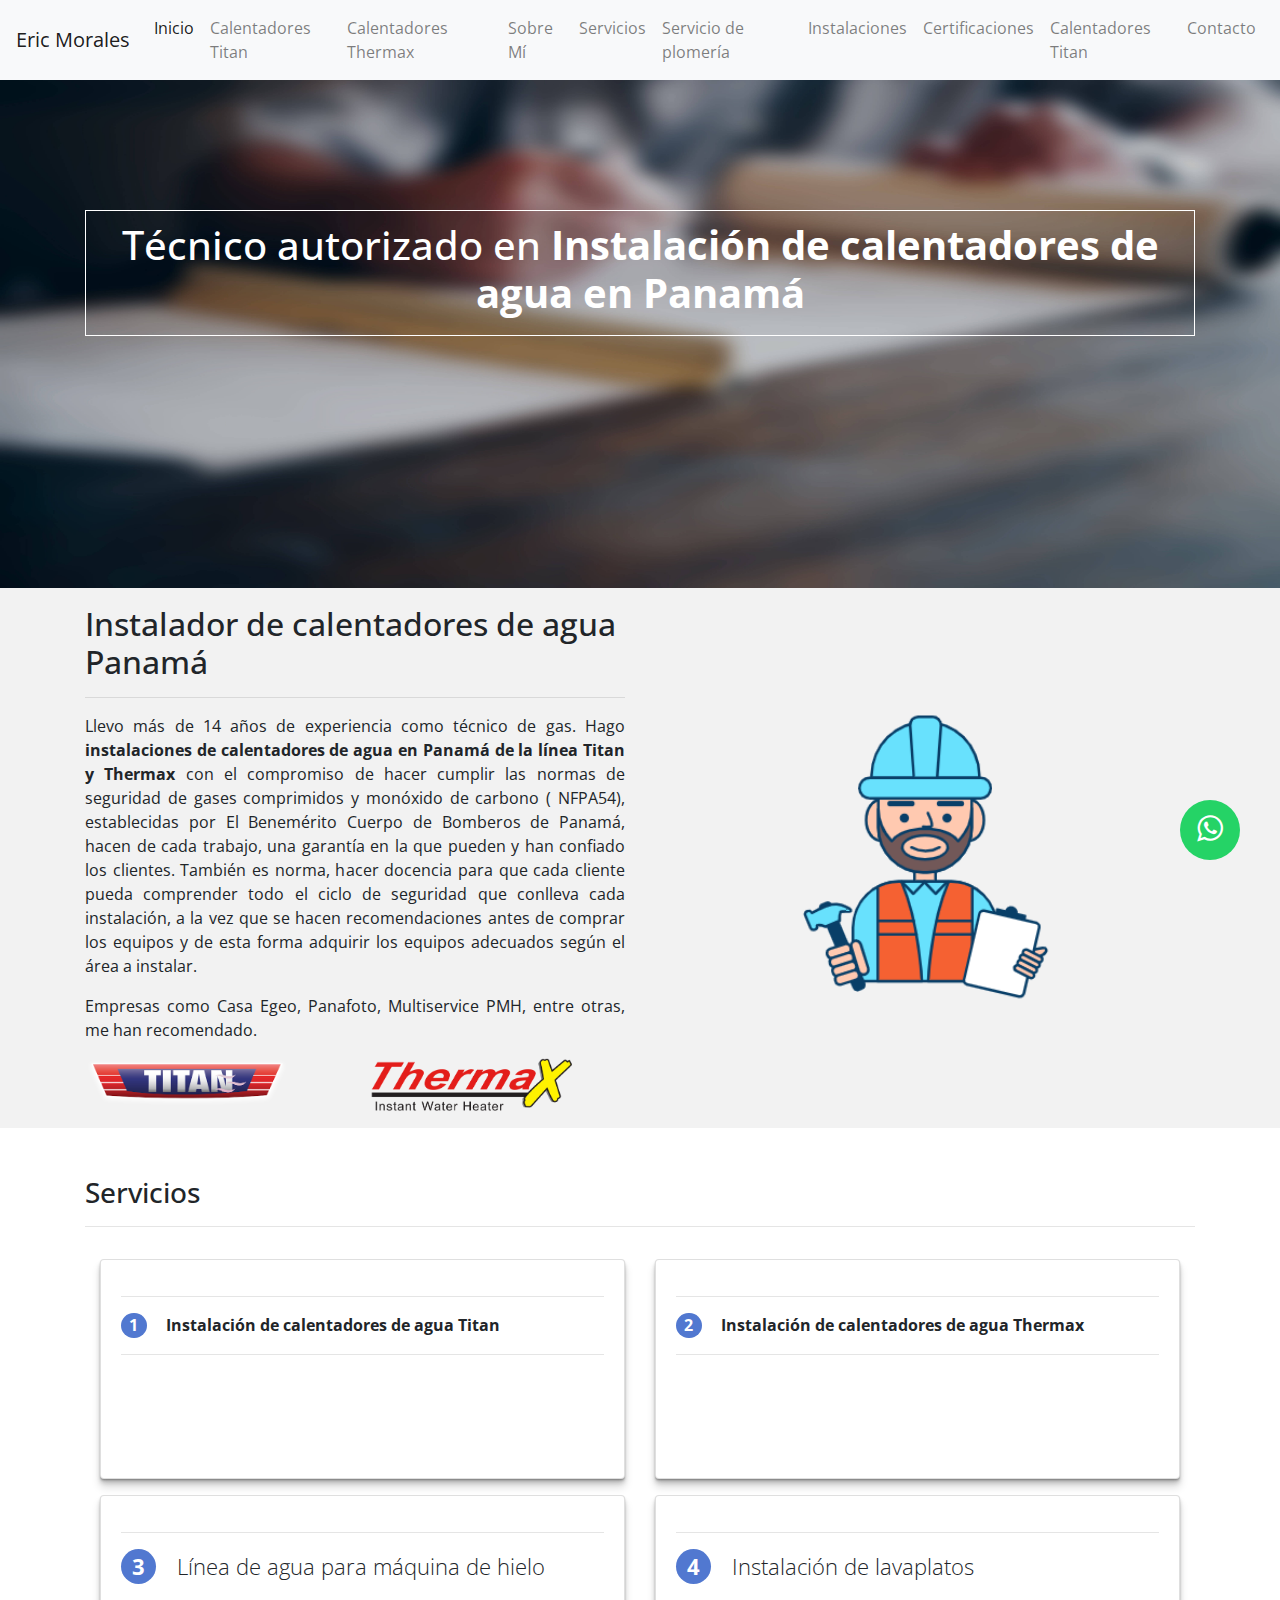
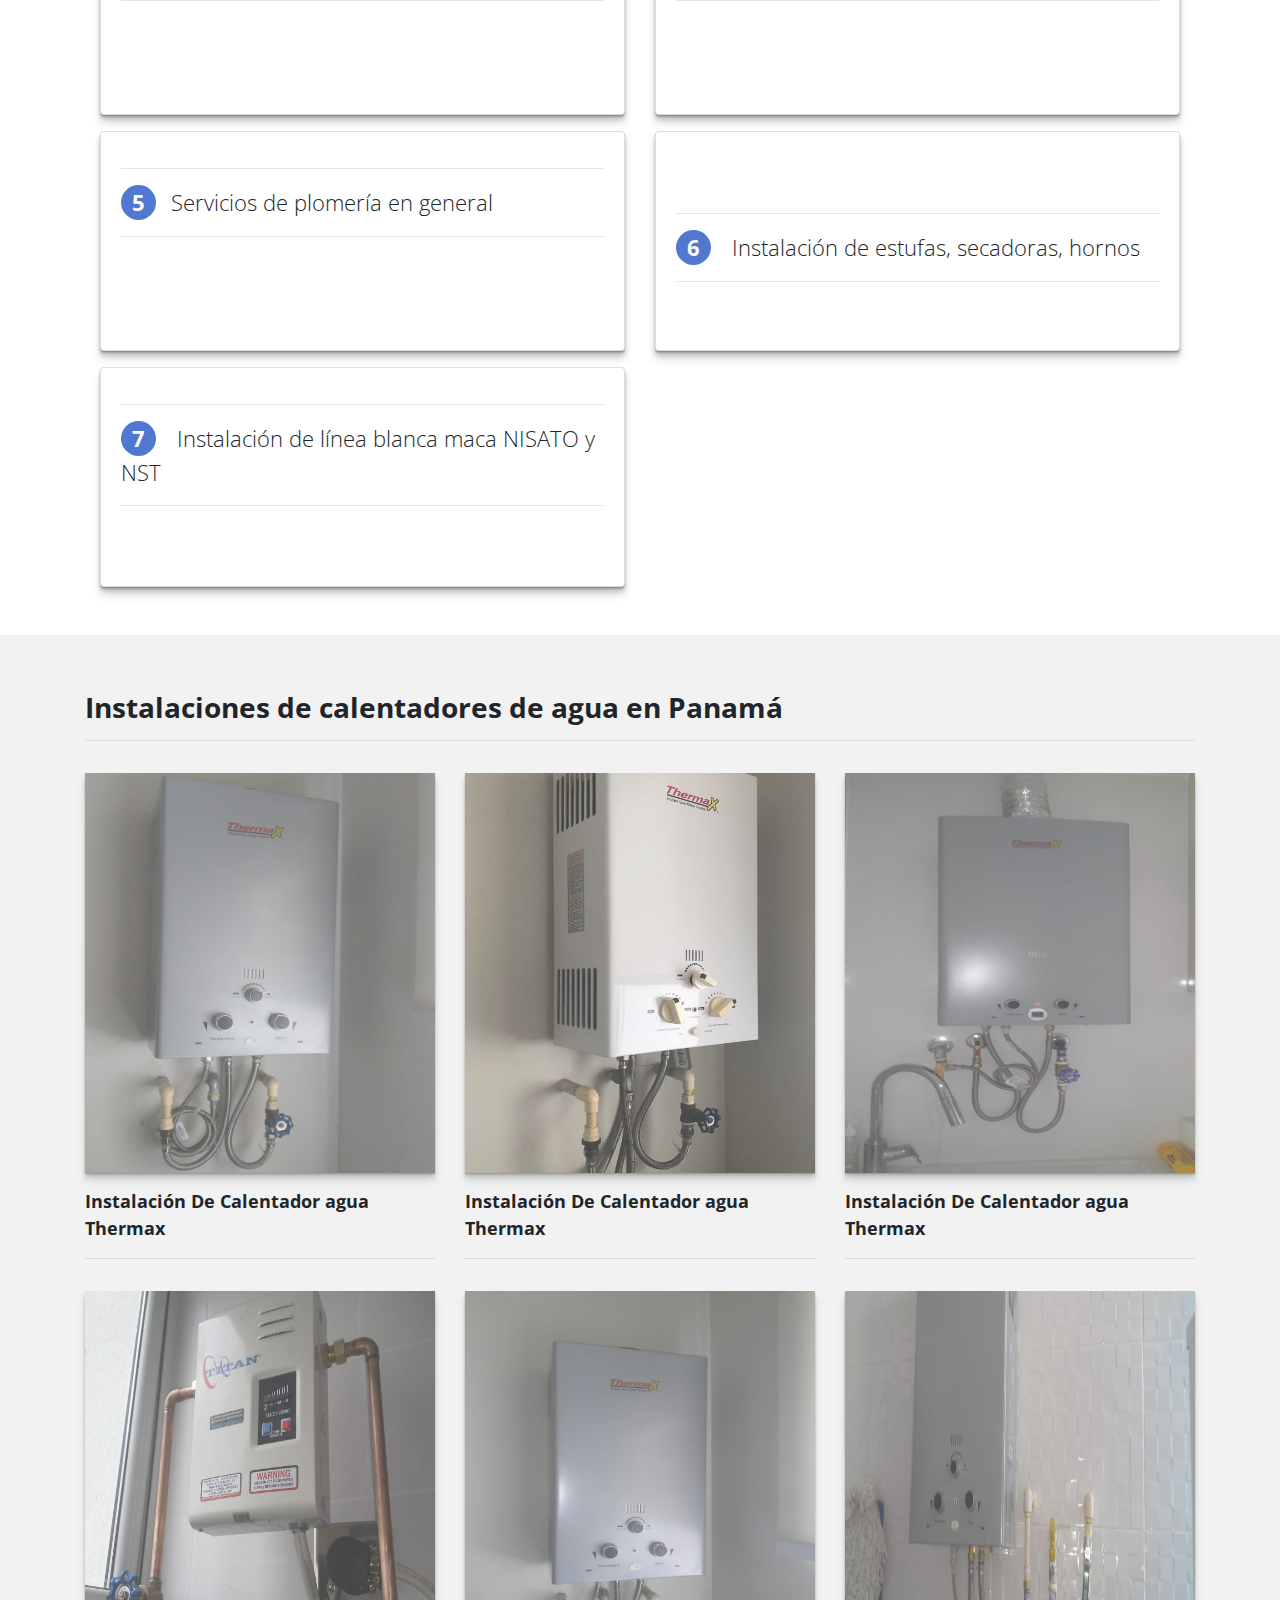
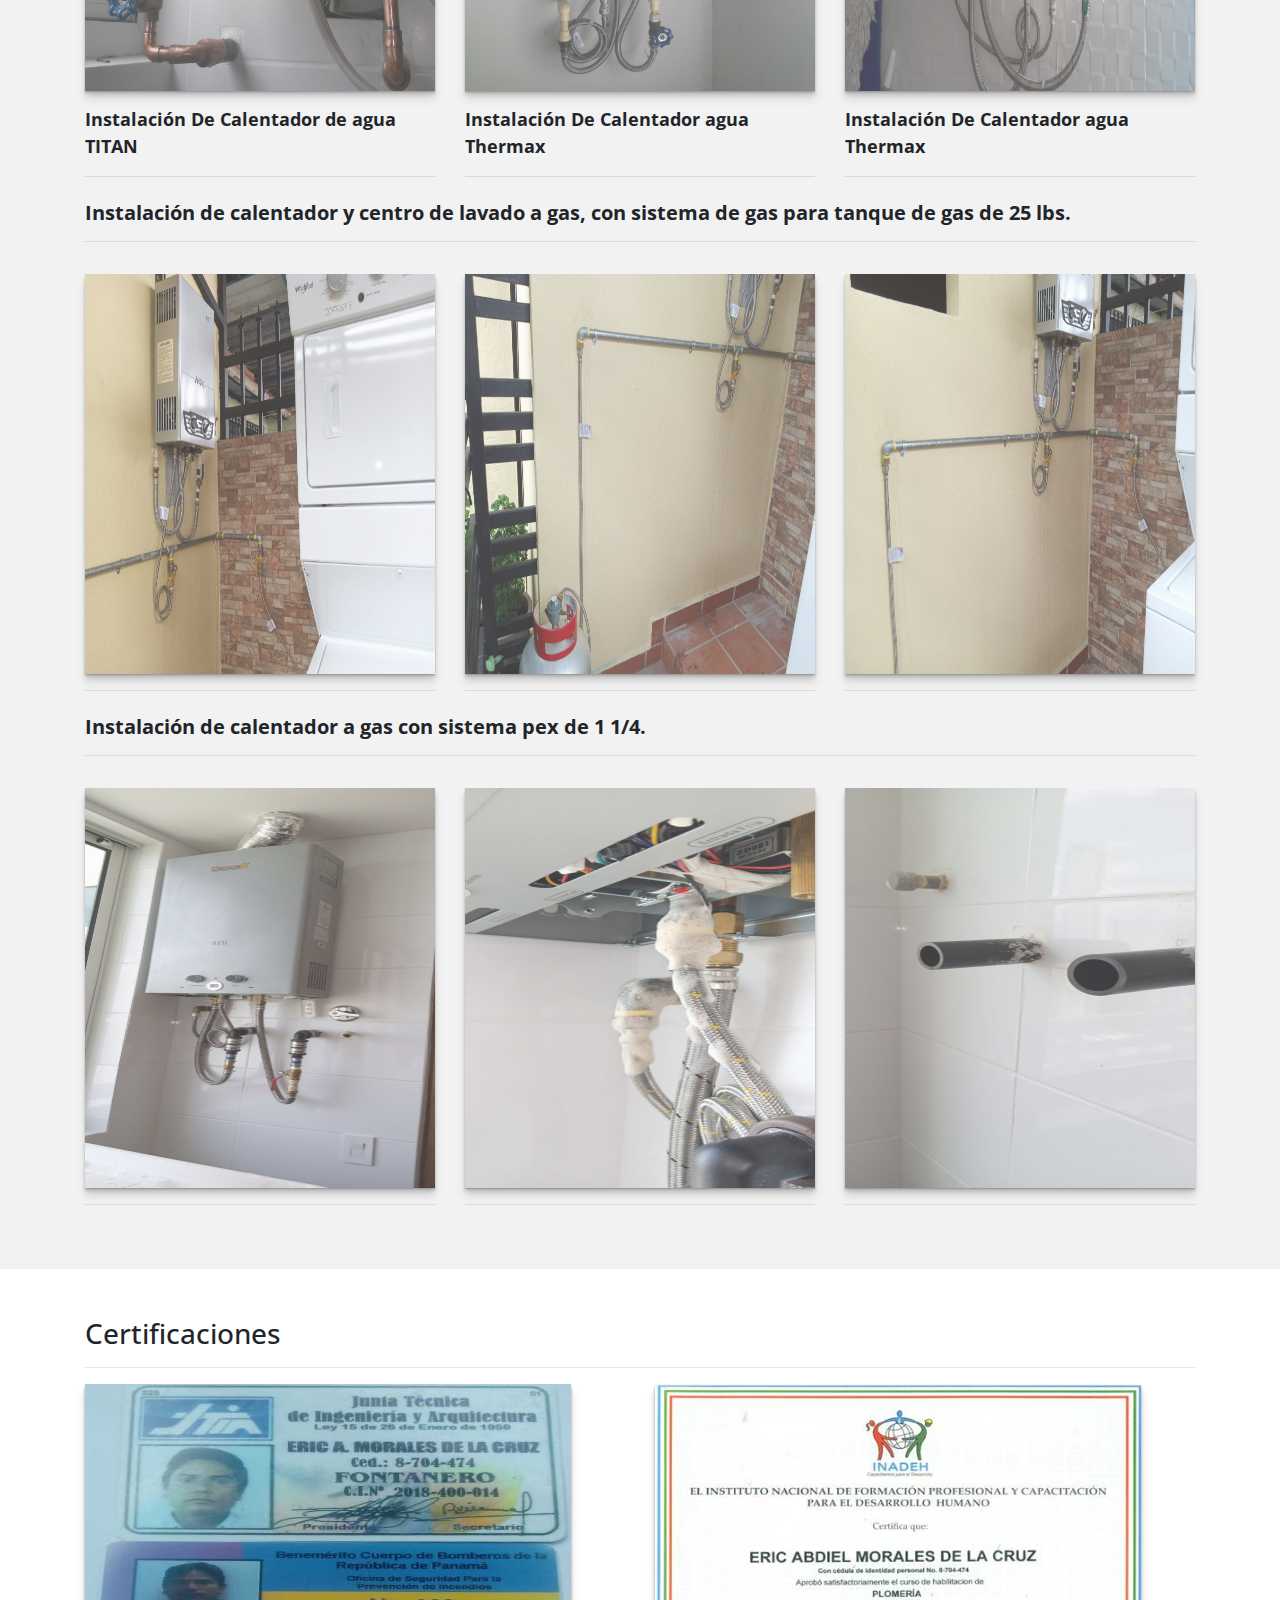
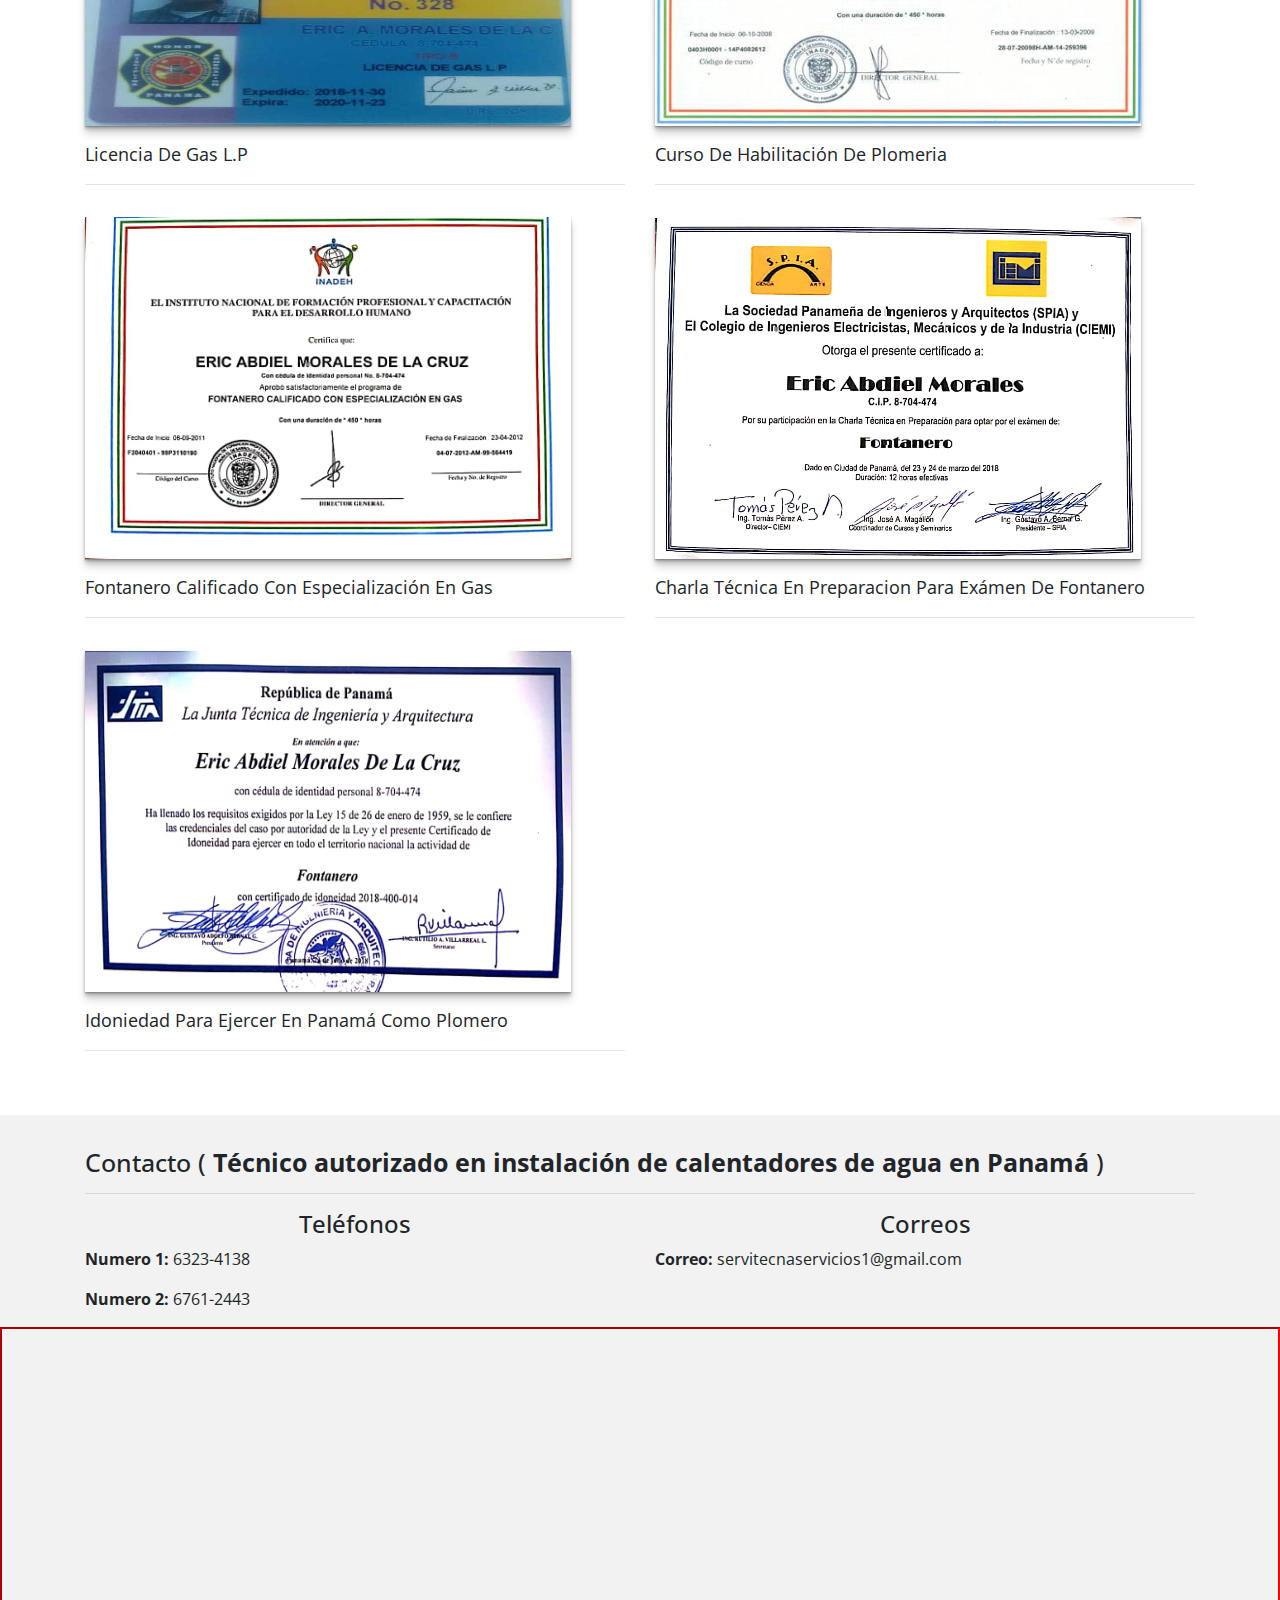
<file: instalacion-de-calentadores-de-agua-panama.html>
<!DOCTYPE html>
<html lang="en">

<head>
  <meta charset="UTF-8" />
  <meta http-equiv="X-UA-Compatible" content="IE=edge" />
  <meta name="viewport" content="width=device-width, initial-scale=1.0, maximum-scale=1" />
  <meta name="lenguage" content="spanish" />
  <meta name="audience" content="all" />
  <meta name="author" content="Eric Morales" />
  <meta name="robots" content="index, all, follow" />

  <meta name="theme-color" content="#f2f2f2" />
  <link rel="canonical" href="https://www.serviciostecnicosnacionales.com/instalacion-de-calentadores-de-agua-panama.html" />
  <link rel="icon" type="image/x-icon" href="./img/plomero.png">
  <title>
    Instalación de calentadores de agua Panamá 
  </title>
  <meta name="description" content="Instalación de calentadores de agua  en Panamá, tecnico autorizado con 14 años de experiencia instalando calentadores de agua." />
  <meta name="keywords" content="Calentadores de agua, Thermax, Titan" />

  <link rel="stylesheet" href="css/normalize.css" />
  <link rel="stylesheet" href="https://maxcdn.bootstrapcdn.com/bootstrap/4.0.0/css/bootstrap.min.css"
    integrity="sha384-Gn5384xqQ1aoWXA+058RXPxPg6fy4IWvTNh0E263XmFcJlSAwiGgFAW/dAiS6JXm" crossorigin="anonymous" />
  <link rel="stylesheet" href="https://cdnjs.cloudflare.com/ajax/libs/animate.css/4.1.1/animate.min.css" />
  <link rel="stylesheet" href="https://cdnjs.cloudflare.com/ajax/libs/font-awesome/5.15.3/css/all.min.css"
    integrity="sha512-iBBXm8fW90+nuLcSKlbmrPcLa0OT92xO1BIsZ+ywDWZCvqsWgccV3gFoRBv0z+8dLJgyAHIhR35VZc2oM/gI1w=="
    crossorigin="anonymous" />
  <link rel="stylesheet" href="https://stackpath.bootstrapcdn.com/font-awesome/4.7.0/css/font-awesome.min.css">
  <link rel="preconnect" href="https://fonts.gstatic.com">
  <link href="https://fonts.googleapis.com/css2?family=Open+Sans:ital,wght@0,300;0,400;1,300;1,400&display=swap"
    rel="stylesheet">
  <link rel="stylesheet" href="css/index.css" />
</head>

<body>
  <header>
    <nav class="navbar navbar-expand-lg navbar-light bg-light sticky-top">
      <a class="navbar-brand" href="#">Eric Morales</a>
      <button class="navbar-toggler" type="button" data-toggle="collapse" data-target="#navbarSupportedContent"
        aria-controls="navbarSupportedContent" aria-expanded="false" aria-label="Toggle navigation">
        <span class="navbar-toggler-icon"></span>
      </button>

      <div class="collapse navbar-collapse" id="navbarSupportedContent">
        <ul class="navbar-nav mr-auto">

          <li class="nav-item">
            <a class="nav-link active" aria-current="page"
                href="./instalacion-de-calentadores-de-agua-panama.html">Inicio</a>
        </li>

        <li class="nav-item">
            <a class="nav-link" aria-current="page" href="./instalacion-de-calentadores-de-agua-titan-panama.html">Calentadores Titan</a>
        </li>

        <li class="nav-item">
            <a class="nav-link" aria-current="page" href="./instalacion-de-calentadores-de-agua-thermax-panama.html">Calentadores Thermax</a>
        </li>

          <li class="nav-item">
            <a class="nav-link s" aria-current="page" href="#sobremi">Sobre Mí</a>
          </li>

          <li class="nav-item">
            <a class="nav-link" aria-current="page" href="#servicios">Servicios</a>
          </li>

          <li class="nav-item">
            <a
              class="nav-link"
              aria-current="page"
              href="./promero-panama.index.html"
              >Servicio de plomería</a
            >
          </li>

          <li class="nav-item">
            <a class="nav-link" aria-current="page" href="#instalaciones">Instalaciones</a>
          </li>

          <li class="nav-item">
            <a class="nav-link" aria-current="page" href="#certificaciones">Certificaciones</a>
          </li>

          <li class="nav-item">
            <a class="nav-link " aria-current="page" href="./instalacion-de-calentadores-de-agua-titan-panama.html">Calentadores Titan</a>
        </li>

          <li class="nav-item">
            <a class="nav-link" aria-current="page" href="#contacto">Contacto</a>
          </li>
        </ul>
      </div>
    </nav>
    <section class="nombre container animate__animated animate__fadeInDown mt-5">
      <div class="cuadro">
        <h1 class="titulo">
           Técnico autorizado en  <strong> Instalación de calentadores de agua en Panamá </strong> 
        </h1>
      </div>
    </section>
  </header>

  <main class="">
    <section class="sobremi" id="sobremi">
      <div class="container">
        <div class="row align-items-center animate__animated animate__fadeInDown">
          <article class="col-12 col-md-7 col-lg-6">
            <h2 class="mt-md-3 mt-2">Instalador de calentadores de agua Panamá </h2>
            <hr />
            <p class="text-justify">
              Llevo más de 14 años de experiencia como técnico de gas. Hago <strong> instalaciones de calentadores de agua en Panamá de la línea Titan y Thermax </strong>  con
              el compromiso de hacer cumplir las normas de seguridad de gases comprimidos y monóxido de carbono (
              NFPA54), establecidas por El Benemérito Cuerpo de Bomberos de Panamá, hacen de cada trabajo, una garantía
              en la que pueden y han confiado los clientes. También es norma, hacer docencia para que cada cliente pueda
              comprender todo el ciclo de seguridad que conlleva cada instalación, a la vez que se hacen recomendaciones
              antes de comprar los equipos y de esta forma adquirir los equipos adecuados según el área a instalar.
            </p>
            <p class="text-justify">Empresas como Casa Egeo, Panafoto, Multiservice PMH, entre otras, me han
              recomendado.</p>

            <div class="row mb-3">

              <div class="col-6">
                <img class="logos" src="./img/unnamed.png" alt="Logo de TITAN">

              </div>


              <div class="col-6">
                <img class="logos" src="./img/logo-thermax.png" alt="Logo de Thermax">

              </div>

            </div>
          </article>

          <article class="col-12 col-md-5 col-lg-6">
            <img src="./img/Construction Worker_Outline.png" style="width: 100%" alt="Plomero eric morales" />
          </article>
        </div>
      </div>
    </section>

    <section>
      <section class="container mb-5 mt-5" id="servicios">
        <h3 class="mt-2">Servicios</h3>
        <hr />
        <div class="row grid">

          <div class="col-md-6 col-12 mt-3">
            <div class="card shadow-4">
              <div class="card-body">
                <p class="text-center icono">
                  <i class="fas fa-burn"></i>
                </p>
                <hr>

                 <p class="card-title">

                   <p> <span class="blue">1</span> <strong>Instalación de calentadores de agua Titan</strong> </p> 

                </p>


                <hr>
                </h2>
              </div>
            </div>
          </div>

          <div class="col-md-6 col-12 mt-3">
            <div class="card shadow-4">
              <div class="card-body">
                <p class="text-center icono">
                  <i class="fas fa-burn"></i>
                </p>
                <hr>

                 <p class="card-title">

                   <p> <span class="blue">2</span> <strong>Instalación de calentadores de agua Thermax  </strong> </p> 

                </p>


                <hr>
                </h2>
              </div>
            </div>
          </div>

          <div class="col-md-6 mt-3 col-12">
            <div class="card shadow-4">
              <div class="card-body">
                <p class="text-center icono">
                  <i class="fas fa-hard-hat"></i>
                </p>

                <hr>
                <p class="card-title">

                  <span class="blue">3</span> Línea de agua para  máquina de
                    hielo 

                </p>

                <hr>
              </div>
            </div>
          </div>

          <div class="col-md-6 col-12 mt-3">
            <div class="card shadow-4">
              <div class="card-body">
                <p class="text-center icono">
                  <i class="fas fa-screwdriver"></i>
                </p>



                <hr>
                <p class="card-title">

                  <span class="blue">4</span> Instalación de lavaplatos 

                </p>

                <hr>

              </div>
            </div>
          </div>

          <div class="col-md-6 col-12 mt-3">
            <div class="card shadow-4">
              <div class="card-body">
                <p class="text-center icono">
                  <i class="fas fa-drafting-compass"></i>
                </p>

                <hr>
                <p class="card-title">

                  <span class="blue">5</span>Servicios de  plomería  en general

                </p>

                <hr>

              </div>
            </div>
          </div>

          <div class="col-md-6 mt-3 col-12">
            <div class="card shadow-4">
              <div class="card-body">
                <p class="text-center icono">
                  <i class="fas fa-wrench text-center"></i>
                </p>

                <hr>
                <p class="card-title">

                  <span class="blue">6</span> Instalación de  estufas,
                    secadoras, hornos 

                </p>

                <hr>



              </div>
            </div>
          </div>

          <div class="col-md-6 mt-3 col-12">
            <div class="card shadow-4">
              <div class="card-body">
                <p class="text-center icono">
                  <i class="fas fa-toolbox"></i>
                </p>

                <hr>
                <p class="card-title">

                  <span class="blue">7</span> Instalación de línea blanca maca NISATO y NST 

                </p>

                <hr>

              </div>
            </div>
          </div>


        </div>
      </section>

      <section class="sobremi p-5 mt-5" id="instalaciones">
        <section class="container">
          <h3 class="mt-2"> <strong> Instalaciones de calentadores de agua  en Panamá</strong> </h3>
          <hr />
          <div class="row">
            <div class="col-12 col-md-6 col-lg-4 mt-3">
              <img class="instalacionesimg shadow-4" src="./img/img1.jpg"
                alt="Instalación De Calentador Thermax hecho por eric morales" />
              <p class="certificadosh2">
                <strong> Instalación De Calentador agua Thermax </strong>
              </p>
              <hr />
            </div>
            <div class="col-12 col-md-6 col-lg-4 mt-3">
              <img class="instalacionesimg shadow-4" src="./img/img3.jpg"
                alt="Instalación De Calentador Thermax hecho por eric morales" />
              <p class="certificadosh2">
                <strong> Instalación De Calentador agua  Thermax </strong>
              </p>
              <hr />
            </div>
            <div class="col-12 col-md-6 col-lg-4 mt-3">
              <img class="instalacionesimg shadow-4" src="./img/img4.jpg"
                alt="Instalación De Calentador Thermax hecho por eric morales" />
              <p class="certificadosh2">
                <strong> Instalación De Calentador agua  Thermax </strong>
              </p>
              <hr />
            </div>
            <div class="col-12 col-md-6 col-lg-4 mt-3">
              <img class="instalacionesimg shadow-4" src="./img/img5.jpg"
                alt="Instalación De Calentador TITAN hecho por eric morales" />
              <p class="certificadosh2"> <strong> Instalación De Calentador de agua TITAN  </strong> </p>
              <hr />
            </div>
            <div class="col-12 col-md-6 col-lg-4 mt-3">
              <img class="instalacionesimg shadow-4" src="./img/img7.jpeg"
                alt="Instalación De Calentador Thermax hecho por eric morales" />
              <p class="certificadosh2">
                <strong> Instalación De Calentador agua Thermax </strong> 
              </p>

              <hr />
            </div>
            <div class="col-12 col-md-6 col-lg-4 mt-3">
              <img class="instalacionesimg shadow-4" src="./img/img8.jpeg"
                alt="Instalación De Calentador Thermax hecho por eric morales" />
              <p class="certificadosh2"> <strong> Instalación De Calentador agua  Thermax  </strong></p> 
              <hr />
            </div>
          </div>
        </section>
        <section class="container">
          <h5 class="mt-2"> <strong>Instalación de calentador y centro de lavado a gas, con sistema de gas para tanque de gas de 25 lbs.</strong> </h5>
          <hr />
          <div class="row">
            <div class="col-12 col-md-6 col-lg-4 mt-3">
              <img class="instalacionesimg shadow-4" src="./img/gas1.jpeg"
                alt="lavado a gas hecho por eric morales" />

              <hr />
            </div>
            <div class="col-12 col-md-6 col-lg-4 mt-3">
              <img class="instalacionesimg shadow-4" src="./img/gas2.jpeg"
                alt="sistema de gas para tanque de gas eric morales" />

              <hr />
            </div>
            <div class="col-12 col-md-6 col-lg-4 mt-3">
              <img class="instalacionesimg shadow-4" src="./img/gas3.jpeg"
                alt="nstalación de calentador y centro de lavado a gas eric morales" />

              <hr />
            </div>
          </div>
        </section>
        <section class="container">
          <h5 class="mt-2"> <strong>Instalación de calentador a gas con sistema pex de 1 1/4.</strong> </h5>
          <hr />
          <div class="row">
            <div class="col-12 col-md-6 col-lg-4 mt-3">
              <img class="instalacionesimg shadow-4" src="./img/gas4.jpeg"
                alt="lavado a gas hecho por eric morales" />

              <hr />
            </div>
            <div class="col-12 col-md-6 col-lg-4 mt-3">
              <img class="instalacionesimg shadow-4" src="./img/gas5.jpeg"
                alt="sistema de gas para tanque de gas eric morales" />

              <hr />
            </div>
            <div class="col-12 col-md-6 col-lg-4 mt-3">
              <img class="instalacionesimg shadow-4" src="./img/gas6.jpeg"
                alt="nstalación de calentador y centro de lavado a gas eric morales" />

              <hr />
            </div>
          </div>
        </section>
      </section>

      

      <section>
        <section class="container mt-5 mb-5" id="certificaciones">
          <h3>Certificaciones</h3>
          <hr />

          <div class="row">
            <div class="col-md-6 col-12">
              <img class="certificacion shadow-4" src="./img/eric-morales.jpg" alt="Licencia De Gas L.P eric morales" />
              <p class="certificadosh2">Licencia De Gas L.P</p>
              <hr />
            </div>

            <div class="col-md-6 col-12">
              <img class="certificacion shadow-4" src="./img/erick-morales-2.jpg"
                alt="Curso De Habilitación De Plomeria eric morales" />
              <p class="certificadosh2">
                Curso De Habilitación De Plomeria
              </p>
              <hr />
            </div>

            <div class="col-md-6 col-12 mt-3">
              <img class="certificacion shadow-4" src="./img/certificacion1.jpeg"
                alt="Fontanero Calificado Con Especialización En Gas Eric Morales" />
              <p class="certificadosh2">
                Fontanero Calificado Con Especialización En Gas
              </p>
              <hr />
            </div>

            <div class="col-md-6 col-12 mt-3">
              <img class="certificacion shadow-4" src="./img/certificacion2.jpeg"
                alt=" Charla Técnica En Preparacion Para Exámen De Fontanero Eric Morales" />
              <p class="certificadosh2">
                Charla Técnica En Preparacion Para Exámen De Fontanero
              </p>
              <hr />
            </div>

            <div class="col-md-6 col-12 mt-3">
              <img class="certificacion shadow-4" src="./img/certificacion3.jpeg"
                alt="Idoniedad Para Ejercer En Panamá Como Plomero Eric Morales" />
              <p class="certificadosh2">
                Idoniedad Para Ejercer En Panamá Como Plomero
              </p>
              <hr />
            </div>
          </div>
          </div>
        </section>
      </section>
    </section>
  </main>

  <footer>
    <section class="pt-3 sobremi" id="contacto">
      <section class="container">
        <h3 class="mt-3 h3">Contacto  ( <strong> Técnico autorizado en instalación de calentadores de agua en
          Panamá </strong>) </h3>
        <hr />
        <div class="row">
          <div class="col-md-6 col-12">
            <h4 class="text-center">Teléfonos</h4>
            <p><b>Numero 1:</b> 6323-4138</p>
            <p><b>Numero 2:</b> 6761-2443</p>
          </div>
          <div class="col-md-6 col-12">
            <h4 class="text-center">Correos</h4>
            <p class="mt-2"><b>Correo: </b> servitecnaservicios1@gmail.com</p>
          </div>
        </div>
      </section>
      <iframe style="width: 100%"
        src="https://www.google.com/maps/embed?pb=!1m18!1m12!1m3!1d31521.572066308534!2d-79.49134101047535!3d9.045832126322095!2m3!1f0!2f0!3f0!3m2!1i1024!2i768!4f13.1!3m3!1m2!1s0x8faca8f1dbe80363%3A0xaba25df1f042c10e!2zUGFuYW3DoQ!5e0!3m2!1ses!2spa!4v1619931744929!5m2!1ses!2spa"
        width="600" height="450" allowfullscreen="" loading="lazy"></iframe>
    </section>

    <a href="https://wa.me/50763234138?text=Me%20gustaría%20saber%20mas%20sobre%20los%20servicios" class="whatsapp"
      target="_blank"> <i class="fa fa-whatsapp whatsapp-icon"></i></a>

  </footer>

  <script src="https://code.jquery.com/jquery-3.2.1.slim.min.js"
    integrity="sha384-KJ3o2DKtIkvYIK3UENzmM7KCkRr/rE9/Qpg6aAZGJwFDMVNA/GpGFF93hXpG5KkN"
    crossorigin="anonymous"></script>
  <script src="https://cdnjs.cloudflare.com/ajax/libs/popper.js/1.12.9/umd/popper.min.js"
    integrity="sha384-ApNbgh9B+Y1QKtv3Rn7W3mgPxhU9K/ScQsAP7hUibX39j7fakFPskvXusvfa0b4Q"
    crossorigin="anonymous"></script>
  <script src="https://maxcdn.bootstrapcdn.com/bootstrap/4.0.0/js/bootstrap.min.js"
    integrity="sha384-JZR6Spejh4U02d8jOt6vLEHfe/JQGiRRSQQxSfFWpi1MquVdAyjUar5+76PVCmYl"
    crossorigin="anonymous"></script>
</body>

</html>
</file>
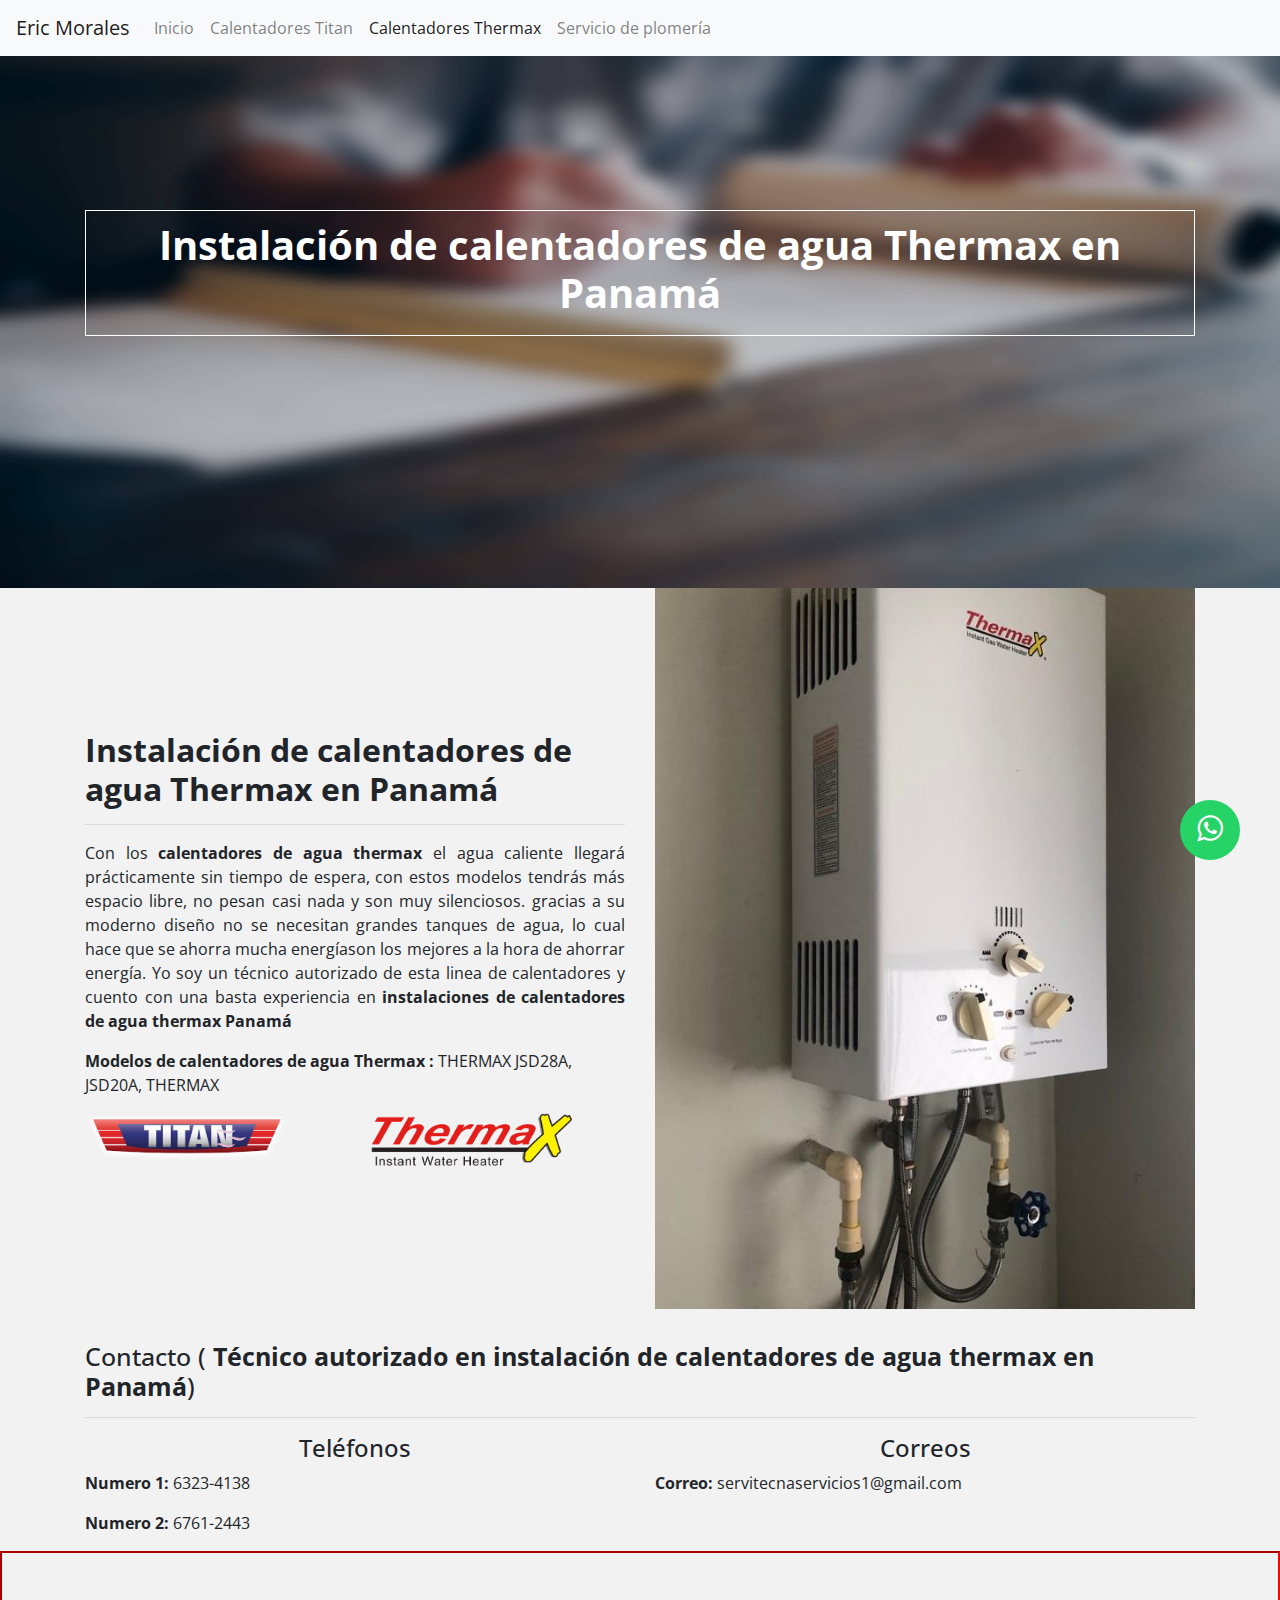
<file: instalacion-de-calentadores-de-agua-thermax-panama.html>
<!DOCTYPE html>
<html lang="en">
  <head>
    <meta charset="UTF-8" />
    <meta http-equiv="X-UA-Compatible" content="IE=edge" />
    <meta
      name="viewport"
      content="width=device-width, initial-scale=1.0, maximum-scale=1"
    />
    <meta name="lenguage" content="spanish" />
    <meta name="audience" content="all" />
    <meta name="author" content="Eric Morales" />
    <meta name="robots" content="index, all, follow" />

    <meta name="theme-color" content="#f2f2f2" />
    <link
      rel="canonical"
      href="https://www.serviciostecnicosnacionales.com/instalacion-de-calentadores-de-agua-thermax-panama.html"
    />
    <link rel="icon" type="image/x-icon" href="./img/plomero.png" />
    <title>Instalación de calentadores de agua en Panamá Thermax</title>
    <meta
      name="description"
      content="Se realizan instalacion de calentadores de agua en Panamá Thermax, tecnico autorizado en gas de la línea Thermax."
    />
    <meta name="keywords" content="Instalador, Calentadores de agua,Thermax" />

    <link rel="stylesheet" href="css/normalize.css" />
    <link
      rel="stylesheet"
      href="https://maxcdn.bootstrapcdn.com/bootstrap/4.0.0/css/bootstrap.min.css"
      integrity="sha384-Gn5384xqQ1aoWXA+058RXPxPg6fy4IWvTNh0E263XmFcJlSAwiGgFAW/dAiS6JXm"
      crossorigin="anonymous"
    />
    <link
      rel="stylesheet"
      href="https://cdnjs.cloudflare.com/ajax/libs/animate.css/4.1.1/animate.min.css"
    />
    <link
      rel="stylesheet"
      href="https://cdnjs.cloudflare.com/ajax/libs/font-awesome/5.15.3/css/all.min.css"
      integrity="sha512-iBBXm8fW90+nuLcSKlbmrPcLa0OT92xO1BIsZ+ywDWZCvqsWgccV3gFoRBv0z+8dLJgyAHIhR35VZc2oM/gI1w=="
      crossorigin="anonymous"
    />
    <link
      rel="stylesheet"
      href="https://stackpath.bootstrapcdn.com/font-awesome/4.7.0/css/font-awesome.min.css"
    />
    <link rel="preconnect" href="https://fonts.gstatic.com" />
    <link
      href="https://fonts.googleapis.com/css2?family=Open+Sans:ital,wght@0,300;0,400;1,300;1,400&display=swap"
      rel="stylesheet"
    />
    <link rel="stylesheet" href="css/index.css" />
  </head>

  <body>
    <header>
      <nav class="navbar navbar-expand-lg navbar-light bg-light sticky-top">
        <a class="navbar-brand" href="#">Eric Morales</a>
        <button
          class="navbar-toggler"
          type="button"
          data-toggle="collapse"
          data-target="#navbarSupportedContent"
          aria-controls="navbarSupportedContent"
          aria-expanded="false"
          aria-label="Toggle navigation"
        >
          <span class="navbar-toggler-icon"></span>
        </button>

        <div class="collapse navbar-collapse" id="navbarSupportedContent">
          <ul class="navbar-nav mr-auto">
            <li class="nav-item">
              <a
                class="nav-link s"
                aria-current="page"
                href="./instalacion-de-calentadores-de-agua-panama.html"
                >Inicio</a
              >
            </li>

            <li class="nav-item">
              <a
                class="nav-link"
                aria-current="page"
                href="./instalacion-de-calentadores-de-agua-titan-panama.html"
                >Calentadores Titan</a
              >
            </li>

            <li class="nav-item">
              <a
                class="nav-link active"
                aria-current="page"
                href="./instalacion-de-calentadores-de-agua-thermax-panama.html"
                >Calentadores Thermax</a
              >
            </li>
            <li class="nav-item">
              <a
                class="nav-link"
                aria-current="page"
                href="./promero-panama.index.html"
                >Servicio de plomería</a
              >
            </li>
          </ul>
        </div>
      </nav>
      <section
        class="nombre container animate__animated animate__fadeInDown mt-5"
      >
        <div class="cuadro">
          <h1 class="titulo">
            <strong>
              Instalación de calentadores de agua Thermax en Panamá
            </strong>
          </h1>
        </div>
      </section>
    </header>

    <main class="">
      <section class="sobremi" id="sobremi">
        <div class="container">
          <div
            class="row align-items-center animate__animated animate__fadeInDown"
          >
            <article class="col-12 col-md-7 col-lg-6">
              <h2 class="mt-md-3 mt-2">
                <strong>
                  Instalación de calentadores de agua Thermax en Panamá
                </strong>
              </h2>
              <hr />
              <p class="text-justify">
                Con los <strong> calentadores de agua thermax </strong> el agua
                caliente llegará prácticamente sin tiempo de espera, con estos
                modelos tendrás más espacio libre, no pesan casi nada y son muy
                silenciosos. gracias a su moderno diseño no se necesitan grandes
                tanques de agua, lo cual hace que se ahorra mucha energíason los
                mejores a la hora de ahorrar energía. Yo soy un técnico
                autorizado de esta linea de calentadores y cuento con una basta
                experiencia en
                <strong>
                  instalaciones de calentadores de agua thermax Panamá
                </strong>
              </p>
              <p>
                <strong> Modelos de calentadores de agua Thermax :</strong>
                THERMAX JSD28A, JSD20A, THERMAX
              </p>

              <div class="row mb-3">
                <div class="col-6">
                  <img
                    class="logos"
                    src="./img/unnamed.png"
                    alt="Logo de TITAN"
                  />
                </div>

                <div class="col-6">
                  <img
                    class="logos"
                    src="./img/logo-thermax.png"
                    alt="Logo de Thermax"
                  />
                </div>
              </div>
            </article>

            <article class="col-12 col-md-5 col-lg-6">
              <img
                src="./img/img3.jpg"
                style="width: 100%"
                alt="Instalacion de calentador de agua thermax en Panamá"
              />
            </article>
          </div>
        </div>
      </section>
    </main>

    <footer>
      <section class="pt-3 sobremi" id="contacto">
        <section class="container">
          <h3 class="mt-3 h3">
            Contacto (
            <strong>
              Técnico autorizado en instalación de calentadores de agua thermax
              en Panamá</strong
            >)
          </h3>
          <hr />
          <div class="row">
            <div class="col-md-6 col-12">
              <h4 class="text-center">Teléfonos</h4>
              <p><b>Numero 1:</b> 6323-4138</p>
              <p><b>Numero 2:</b> 6761-2443</p>
            </div>
            <div class="col-md-6 col-12">
              <h4 class="text-center">Correos</h4>
              <p class="mt-2"><b>Correo: </b> servitecnaservicios1@gmail.com</p>
            </div>
          </div>
        </section>
        <iframe
          style="width: 100%"
          src="https://www.google.com/maps/embed?pb=!1m18!1m12!1m3!1d31521.572066308534!2d-79.49134101047535!3d9.045832126322095!2m3!1f0!2f0!3f0!3m2!1i1024!2i768!4f13.1!3m3!1m2!1s0x8faca8f1dbe80363%3A0xaba25df1f042c10e!2zUGFuYW3DoQ!5e0!3m2!1ses!2spa!4v1619931744929!5m2!1ses!2spa"
          width="600"
          height="450"
          allowfullscreen=""
          loading="lazy"
        ></iframe>
      </section>

      <a
        href="https://wa.me/50763234138?text=Me%20gustaría%20saber%20mas%20sobre%20los%20servicios"
        class="whatsapp"
        target="_blank"
      >
        <i class="fa fa-whatsapp whatsapp-icon"></i
      ></a>
    </footer>

    <script
      src="https://code.jquery.com/jquery-3.2.1.slim.min.js"
      integrity="sha384-KJ3o2DKtIkvYIK3UENzmM7KCkRr/rE9/Qpg6aAZGJwFDMVNA/GpGFF93hXpG5KkN"
      crossorigin="anonymous"
    ></script>
    <script
      src="https://cdnjs.cloudflare.com/ajax/libs/popper.js/1.12.9/umd/popper.min.js"
      integrity="sha384-ApNbgh9B+Y1QKtv3Rn7W3mgPxhU9K/ScQsAP7hUibX39j7fakFPskvXusvfa0b4Q"
      crossorigin="anonymous"
    ></script>
    <script
      src="https://maxcdn.bootstrapcdn.com/bootstrap/4.0.0/js/bootstrap.min.js"
      integrity="sha384-JZR6Spejh4U02d8jOt6vLEHfe/JQGiRRSQQxSfFWpi1MquVdAyjUar5+76PVCmYl"
      crossorigin="anonymous"
    ></script>
  </body>
</html>
</file>
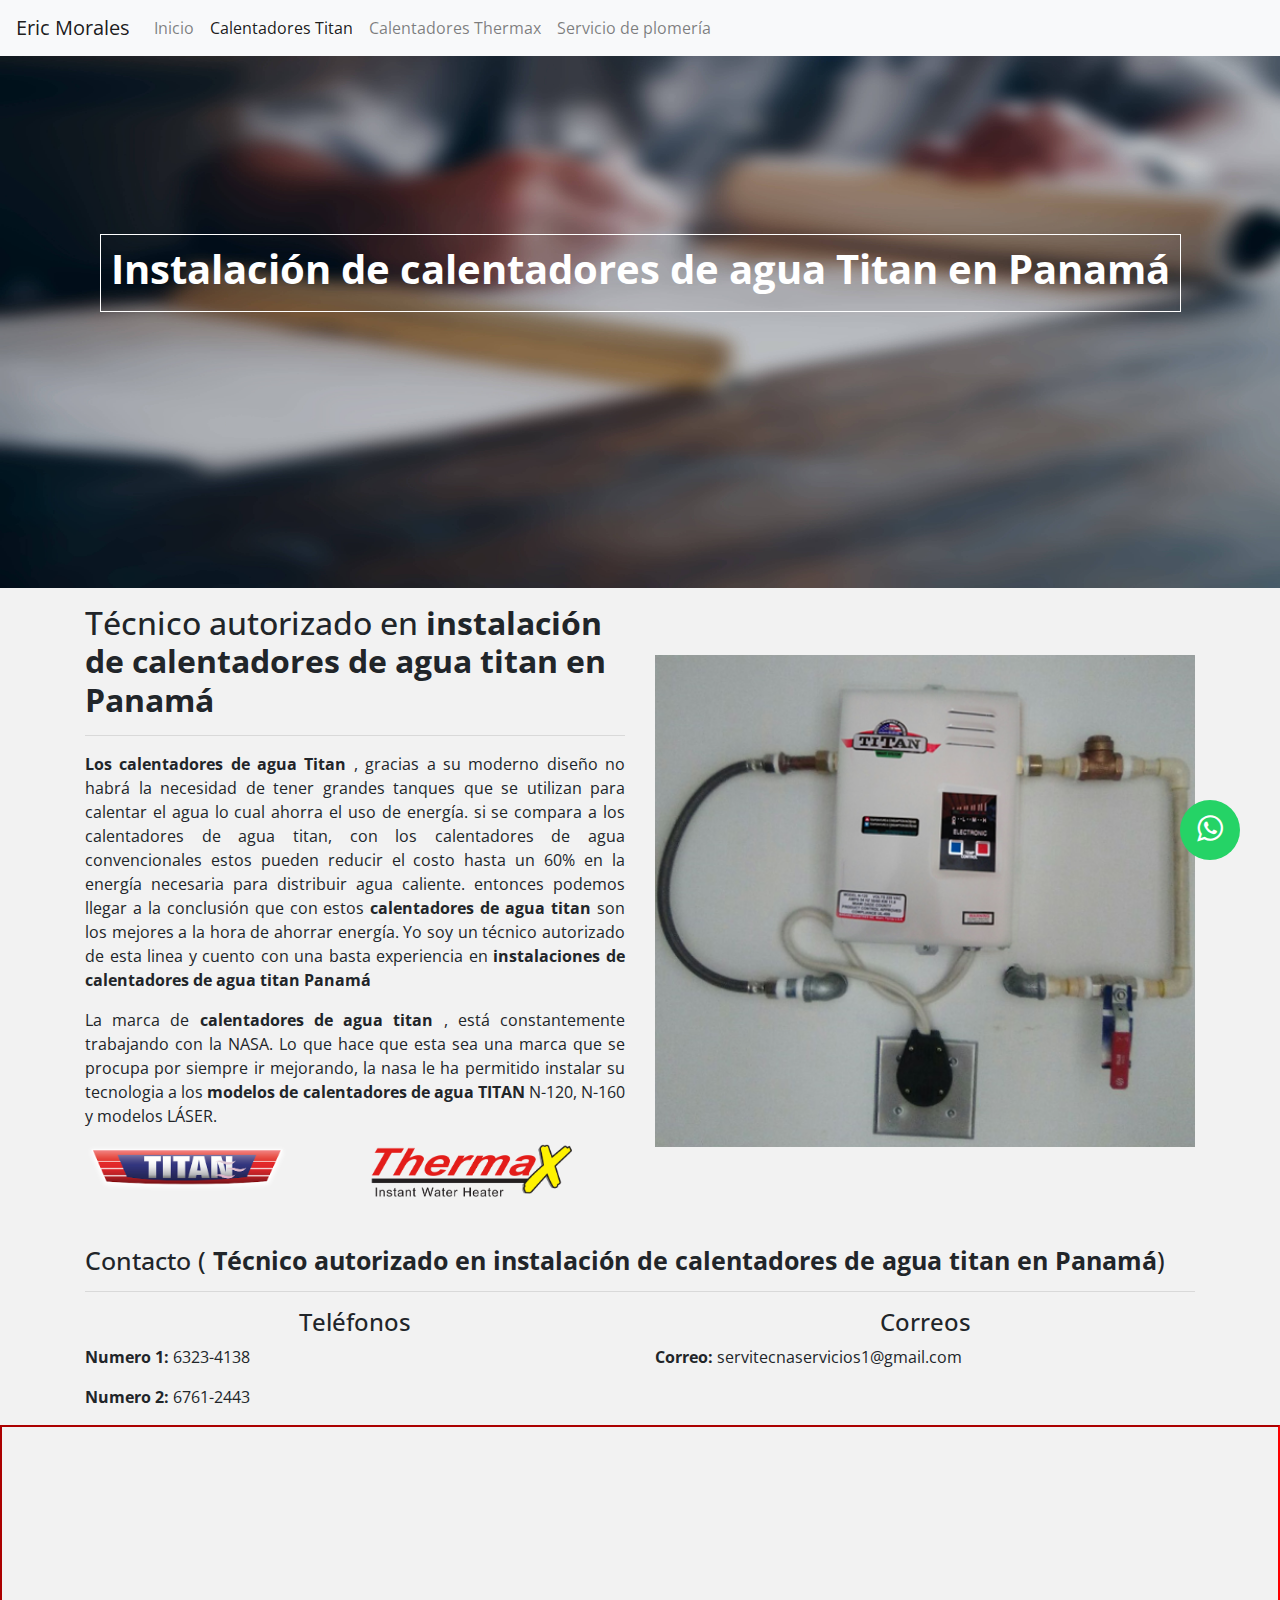
<file: instalacion-de-calentadores-de-agua-titan-panama.html>
<!DOCTYPE html>
<html lang="en">
  <head>
    <meta charset="UTF-8" />
    <meta http-equiv="X-UA-Compatible" content="IE=edge" />
    <meta
      name="viewport"
      content="width=device-width, initial-scale=1.0, maximum-scale=1"
    />
    <meta name="lenguage" content="spanish" />
    <meta name="audience" content="all" />
    <meta name="author" content="Eric Morales" />
    <meta name="robots" content="index, all, follow" />

    <meta name="theme-color" content="#f2f2f2" />
    <link
      rel="canonical"
      href="https://www.serviciostecnicosnacionales.com/instalacion-de-calentadores-de-agua-titan-panama.html"
    />
    <link rel="icon" type="image/x-icon" href="./img/plomero.png" />
    <title>Instalación de calentadores de agua en Panamá Titan</title>
    <meta
      name="description"
      content="Se realizan instalacion de calentadores de agua titan en Panamá titan, tecnico autorizado en gas de la linea titan."
    />
    <meta name="keywords" content="Instalador, Calentadores de agua,titan" />

    <link rel="stylesheet" href="css/normalize.css" />
    <link
      rel="stylesheet"
      href="https://maxcdn.bootstrapcdn.com/bootstrap/4.0.0/css/bootstrap.min.css"
      integrity="sha384-Gn5384xqQ1aoWXA+058RXPxPg6fy4IWvTNh0E263XmFcJlSAwiGgFAW/dAiS6JXm"
      crossorigin="anonymous"
    />
    <link
      rel="stylesheet"
      href="https://cdnjs.cloudflare.com/ajax/libs/animate.css/4.1.1/animate.min.css"
    />
    <link
      rel="stylesheet"
      href="https://cdnjs.cloudflare.com/ajax/libs/font-awesome/5.15.3/css/all.min.css"
      integrity="sha512-iBBXm8fW90+nuLcSKlbmrPcLa0OT92xO1BIsZ+ywDWZCvqsWgccV3gFoRBv0z+8dLJgyAHIhR35VZc2oM/gI1w=="
      crossorigin="anonymous"
    />
    <link
      rel="stylesheet"
      href="https://stackpath.bootstrapcdn.com/font-awesome/4.7.0/css/font-awesome.min.css"
    />
    <link rel="preconnect" href="https://fonts.gstatic.com" />
    <link
      href="https://fonts.googleapis.com/css2?family=Open+Sans:ital,wght@0,300;0,400;1,300;1,400&display=swap"
      rel="stylesheet"
    />
    <link rel="stylesheet" href="css/index.css" />
  </head>

  <body>
    <header>
      <nav class="navbar navbar-expand-lg navbar-light bg-light sticky-top">
        <a class="navbar-brand" href="#">Eric Morales</a>
        <button
          class="navbar-toggler"
          type="button"
          data-toggle="collapse"
          data-target="#navbarSupportedContent"
          aria-controls="navbarSupportedContent"
          aria-expanded="false"
          aria-label="Toggle navigation"
        >
          <span class="navbar-toggler-icon"></span>
        </button>

        <div class="collapse navbar-collapse" id="navbarSupportedContent">
          <ul class="navbar-nav mr-auto">
            <li class="nav-item">
              <a
                class="nav-link s"
                aria-current="page"
                href="./instalacion-de-calentadores-de-agua-panama.html"
                >Inicio</a
              >
            </li>

            <li class="nav-item">
              <a
                class="nav-link active"
                aria-current="page"
                href="./instalacion-de-calentadores-de-agua-titan-panama.html"
                >Calentadores Titan</a
              >
            </li>

            <li class="nav-item">
              <a
                class="nav-link"
                aria-current="page"
                href="./instalacion-de-calentadores-de-agua-thermax-panama.html"
                >Calentadores Thermax</a
              >
            </li>
            <li class="nav-item">
              <a
                class="nav-link"
                aria-current="page"
                href="./promero-panama.index.html"
                >Servicio de plomería</a
              >
            </li>
          </ul>
        </div>
      </nav>
      <section
        class="nombre container animate__animated animate__fadeInDown mt-5"
      >
        <div class="cuadro">
          <h1 class="titulo">
            <strong>
              Instalación de calentadores de agua Titan en Panamá
            </strong>
          </h1>
        </div>
      </section>
    </header>

    <main class="">
      <section class="sobremi" id="sobremi">
        <div class="container">
          <div
            class="row align-items-center animate__animated animate__fadeInDown"
          >
            <article class="col-12 col-md-7 col-lg-6">
              <h2 class="mt-md-3 mt-2">
                Técnico autorizado en
                <strong>
                  instalación de calentadores de agua titan en Panamá
                </strong>
              </h2>
              <hr />
              <p class="text-justify">
                <strong> Los calentadores de agua Titan </strong> , gracias a su
                moderno diseño no habrá la necesidad de tener grandes tanques
                que se utilizan para calentar el agua lo cual ahorra el uso de
                energía. si se compara a los calentadores de agua titan, con los
                calentadores de agua convencionales estos pueden reducir el
                costo hasta un 60% en la energía necesaria para distribuir agua
                caliente. entonces podemos llegar a la conclusión que con estos
                <strong> calentadores de agua titan </strong> son los mejores a
                la hora de ahorrar energía. Yo soy un técnico autorizado de esta
                linea y cuento con una basta experiencia en
                <strong>
                  instalaciones de calentadores de agua titan Panamá
                </strong>
              </p>
              <p class="text-justify">
                La marca de <strong> calentadores de agua titan </strong> , está
                constantemente trabajando con la NASA. Lo que hace que esta sea
                una marca que se procupa por siempre ir mejorando, la nasa le ha
                permitido instalar su tecnologia a los
                <strong> modelos de calentadores de agua TITAN </strong> N-120,
                N-160 y modelos LÁSER.
              </p>

              <div class="row mb-3">
                <div class="col-6">
                  <img
                    class="logos"
                    src="./img/unnamed.png"
                    alt="Logo de TITAN"
                  />
                </div>

                <div class="col-6">
                  <img
                    class="logos"
                    src="./img/logo-thermax.png"
                    alt="Logo de Thermax"
                  />
                </div>
              </div>
            </article>

            <article class="col-12 col-md-5 col-lg-6">
              <img
                src="./img/INSTALACION-TITAN.png"
                style="width: 100%"
                alt="Instalacion de calentador de agua titan en Panamá"
              />
            </article>
          </div>
        </div>
      </section>
    </main>

    <footer>
      <section class="pt-3 sobremi" id="contacto">
        <section class="container">
          <h3 class="mt-3 h3">
            Contacto (
            <strong>
              Técnico autorizado en instalación de calentadores de agua titan en
              Panamá</strong
            >)
          </h3>
          <hr />
          <div class="row">
            <div class="col-md-6 col-12">
              <h4 class="text-center">Teléfonos</h4>
              <p><b>Numero 1:</b> 6323-4138</p>
              <p><b>Numero 2:</b> 6761-2443</p>
            </div>
            <div class="col-md-6 col-12">
              <h4 class="text-center">Correos</h4>
              <p class="mt-2"><b>Correo: </b> servitecnaservicios1@gmail.com</p>
            </div>
          </div>
        </section>
        <iframe
          style="width: 100%"
          src="https://www.google.com/maps/embed?pb=!1m18!1m12!1m3!1d31521.572066308534!2d-79.49134101047535!3d9.045832126322095!2m3!1f0!2f0!3f0!3m2!1i1024!2i768!4f13.1!3m3!1m2!1s0x8faca8f1dbe80363%3A0xaba25df1f042c10e!2zUGFuYW3DoQ!5e0!3m2!1ses!2spa!4v1619931744929!5m2!1ses!2spa"
          width="600"
          height="450"
          allowfullscreen=""
          loading="lazy"
        ></iframe>
      </section>

      <a
        href="https://wa.me/50763234138?text=Me%20gustaría%20saber%20mas%20sobre%20los%20servicios"
        class="whatsapp"
        target="_blank"
      >
        <i class="fa fa-whatsapp whatsapp-icon"></i
      ></a>
    </footer>

    <script
      src="https://code.jquery.com/jquery-3.2.1.slim.min.js"
      integrity="sha384-KJ3o2DKtIkvYIK3UENzmM7KCkRr/rE9/Qpg6aAZGJwFDMVNA/GpGFF93hXpG5KkN"
      crossorigin="anonymous"
    ></script>
    <script
      src="https://cdnjs.cloudflare.com/ajax/libs/popper.js/1.12.9/umd/popper.min.js"
      integrity="sha384-ApNbgh9B+Y1QKtv3Rn7W3mgPxhU9K/ScQsAP7hUibX39j7fakFPskvXusvfa0b4Q"
      crossorigin="anonymous"
    ></script>
    <script
      src="https://maxcdn.bootstrapcdn.com/bootstrap/4.0.0/js/bootstrap.min.js"
      integrity="sha384-JZR6Spejh4U02d8jOt6vLEHfe/JQGiRRSQQxSfFWpi1MquVdAyjUar5+76PVCmYl"
      crossorigin="anonymous"
    ></script>
  </body>
</html>
</file>
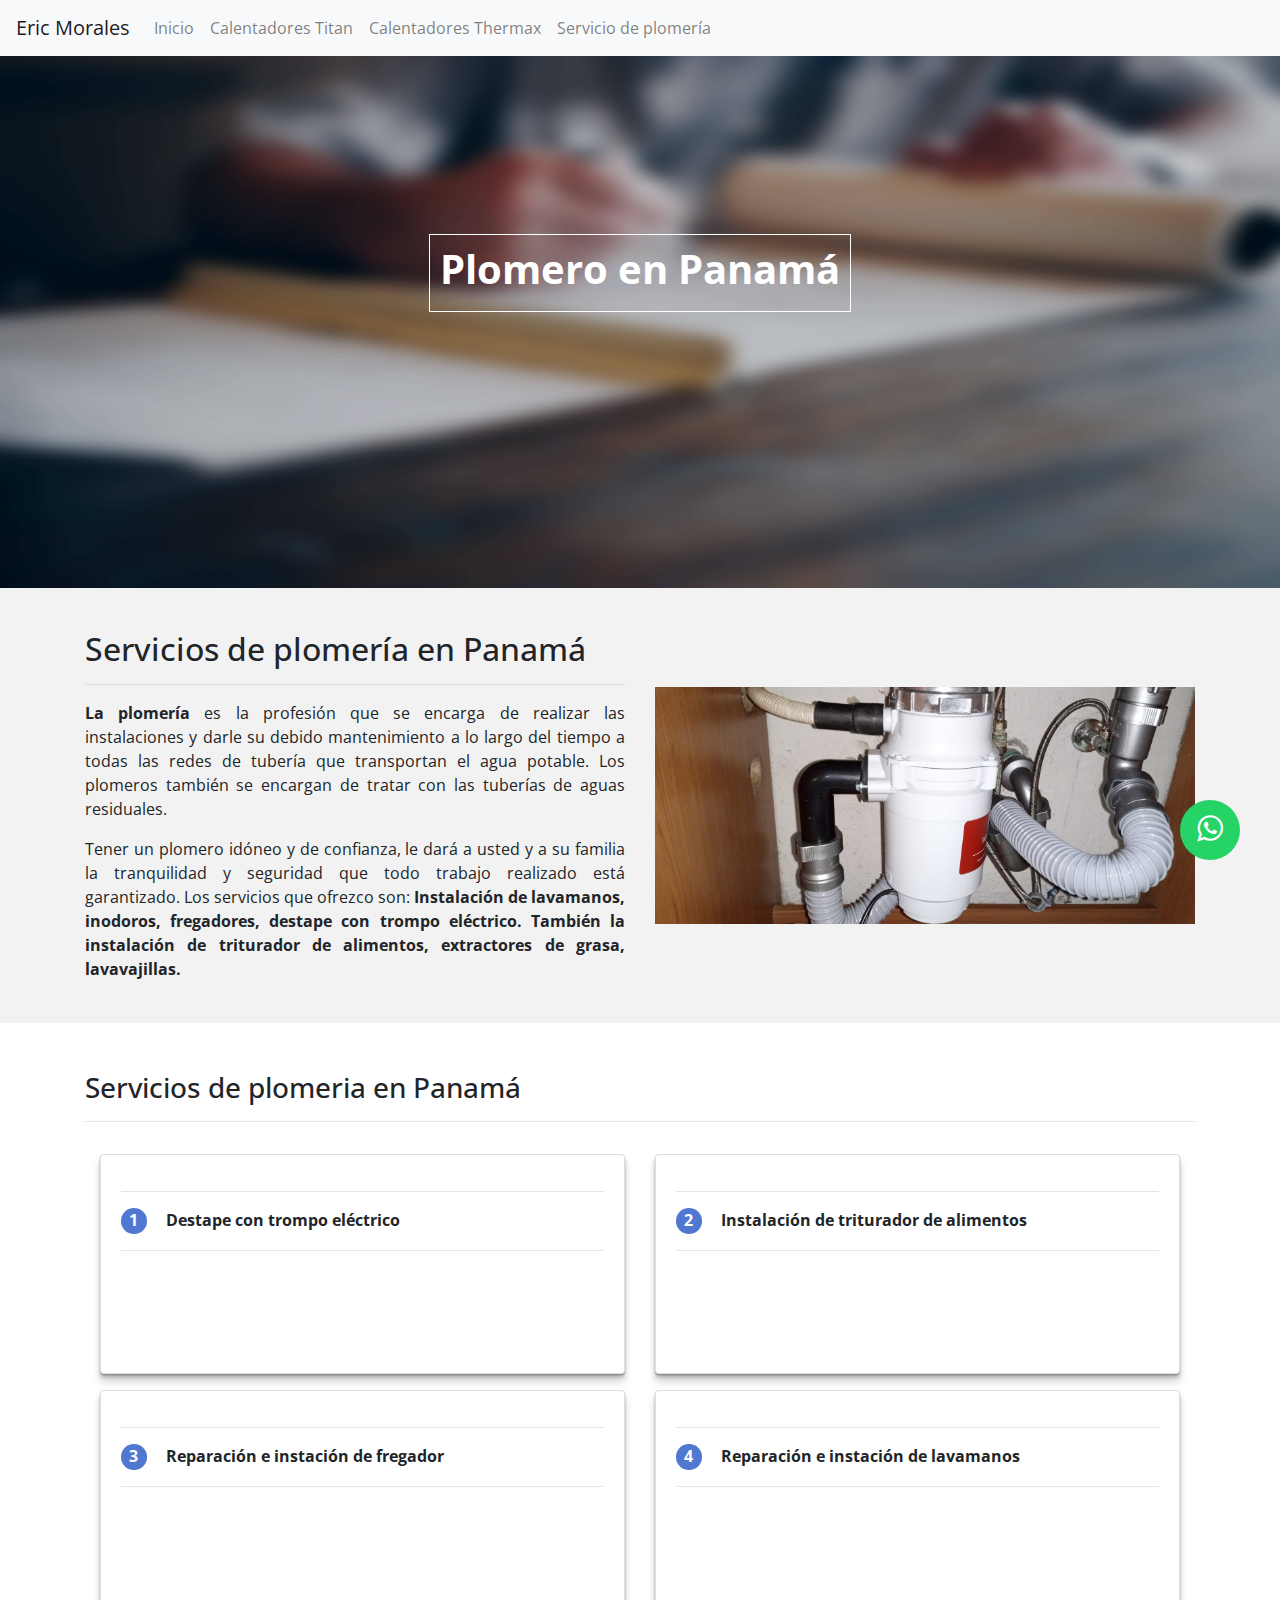
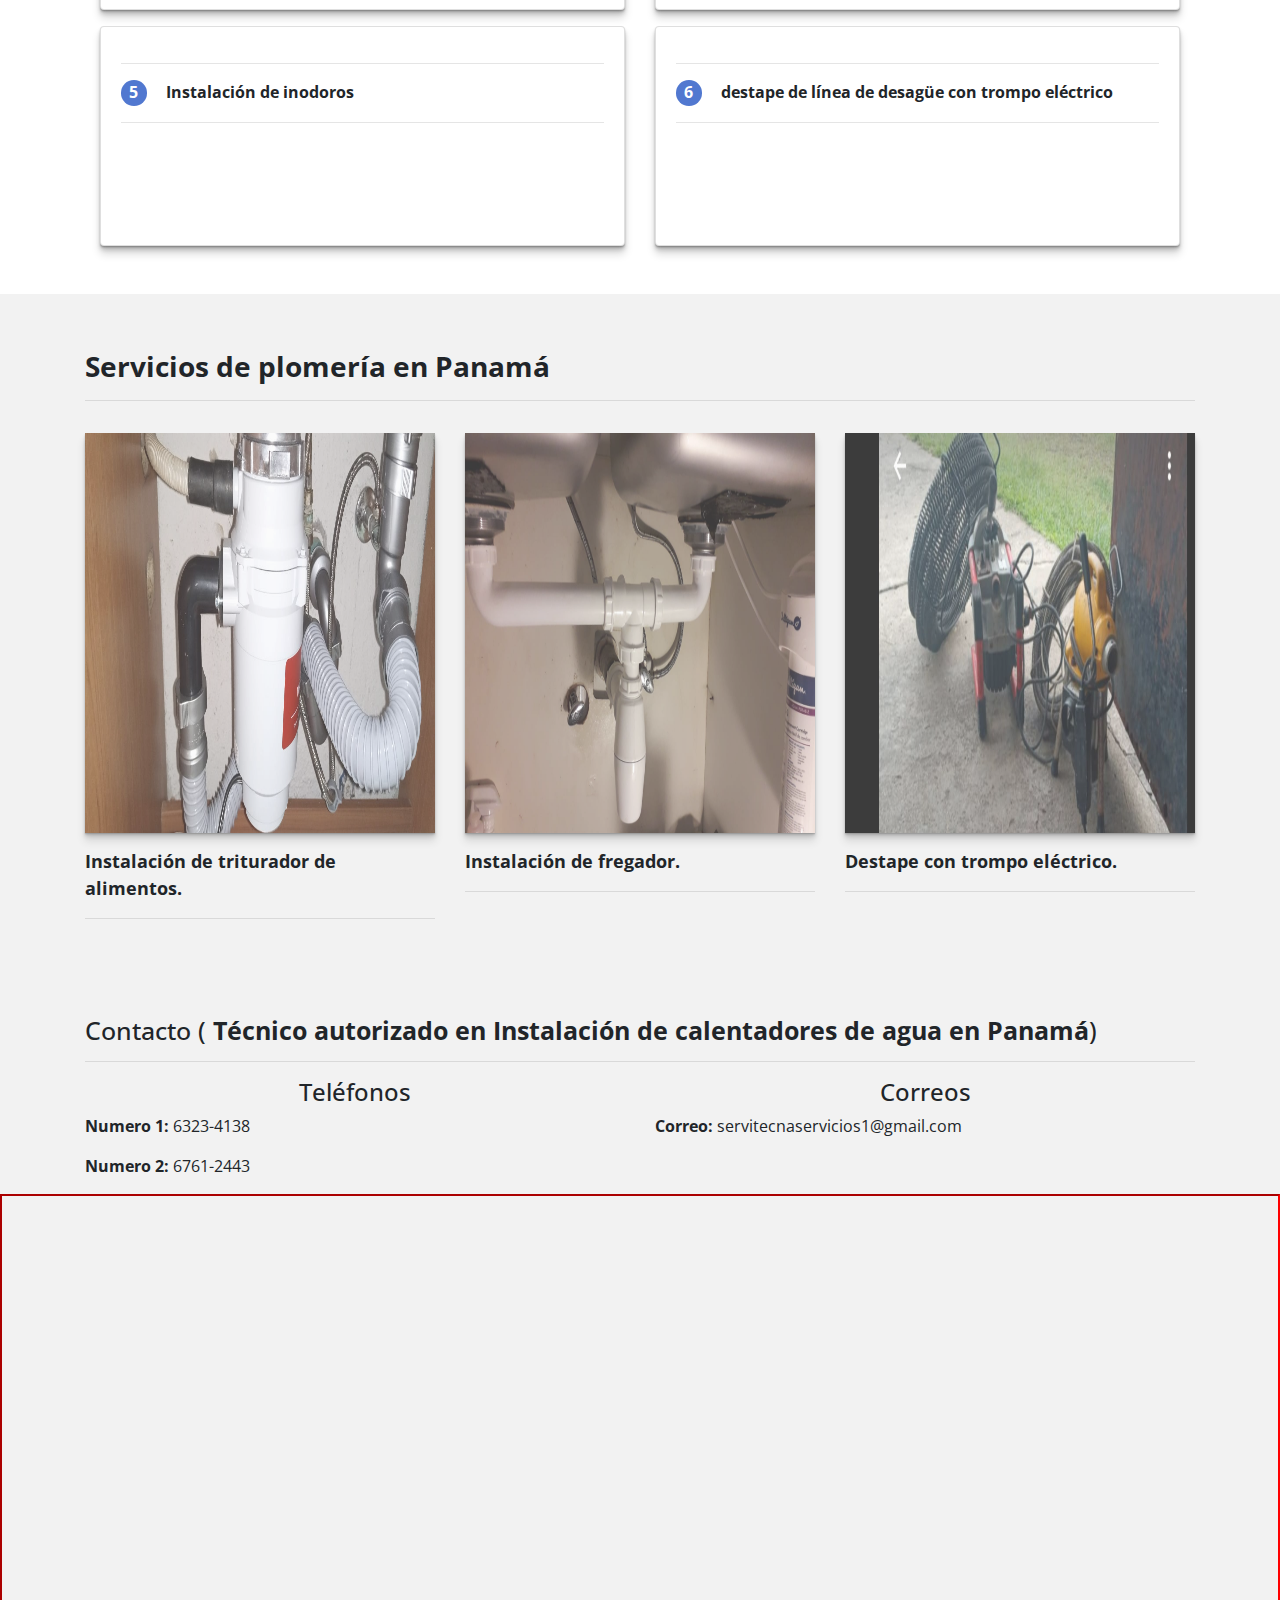
<file: promero-panama.index.html>
<!DOCTYPE html>
<html lang="en">

<head>
    <meta charset="UTF-8" />
    <meta http-equiv="X-UA-Compatible" content="IE=edge" />
    <meta name="viewport" content="width=device-width, initial-scale=1.0, maximum-scale=1" />
    <meta name="lenguage" content="spanish" />
    <meta name="audience" content="all" />
    <meta name="author" content="Eric Morales" />
    <meta name="robots" content="index, all, follow" />

    <meta name="theme-color" content="#f2f2f2" />
    <link rel="canonical" href="https://www.serviciostecnicosnacionales.com" />
    <link rel="icon" type="image/x-icon" href="./img/plomero.png" />
    <title>Plomero en Panamá</title>
    <meta name="description" content="Plomero en Panama, servicios de plomeria." />
    <meta name="keywords" content="Plomero, Servicios de plomeria, Plomero en panama, reparacion de tuberias" />

    <link rel="stylesheet" href="css/normalize.css" />
    <link rel="stylesheet" href="https://maxcdn.bootstrapcdn.com/bootstrap/4.0.0/css/bootstrap.min.css"
        integrity="sha384-Gn5384xqQ1aoWXA+058RXPxPg6fy4IWvTNh0E263XmFcJlSAwiGgFAW/dAiS6JXm" crossorigin="anonymous" />
    <link rel="stylesheet" href="https://cdnjs.cloudflare.com/ajax/libs/animate.css/4.1.1/animate.min.css" />
    <link rel="stylesheet" href="https://cdnjs.cloudflare.com/ajax/libs/font-awesome/5.15.3/css/all.min.css"
        integrity="sha512-iBBXm8fW90+nuLcSKlbmrPcLa0OT92xO1BIsZ+ywDWZCvqsWgccV3gFoRBv0z+8dLJgyAHIhR35VZc2oM/gI1w=="
        crossorigin="anonymous" />
    <link rel="stylesheet" href="https://stackpath.bootstrapcdn.com/font-awesome/4.7.0/css/font-awesome.min.css" />
    <link rel="preconnect" href="https://fonts.gstatic.com" />
    <link href="https://fonts.googleapis.com/css2?family=Open+Sans:ital,wght@0,300;0,400;1,300;1,400&display=swap"
        rel="stylesheet" />
    <link rel="stylesheet" href="css/index.css" />
</head>

<body>
    <header>
        <nav class="navbar navbar-expand-lg navbar-light bg-light sticky-top">
            <a class="navbar-brand" href="#">Eric Morales</a>
            <button class="navbar-toggler" type="button" data-toggle="collapse" data-target="#navbarSupportedContent"
                aria-controls="navbarSupportedContent" aria-expanded="false" aria-label="Toggle navigation">
                <span class="navbar-toggler-icon"></span>
            </button>

            <div class="collapse navbar-collapse" id="navbarSupportedContent">
                <ul class="navbar-nav mr-auto">
                    <li class="nav-item">
                        <a class="nav-link s" aria-current="page"
                            href="./instalacion-de-calentadores-de-agua-panama.html">Inicio</a>
                    </li>

                    <li class="nav-item">
                        <a class="nav-link" aria-current="page"
                            href="./instalacion-de-calentadores-de-agua-titan-panama.html">Calentadores Titan</a>
                    </li>

                    <li class="nav-item">
                        <a class="nav-link" aria-current="page"
                            href="./instalacion-de-calentadores-de-agua-thermax-panama.html">Calentadores Thermax</a>
                    </li>
                    <li class="nav-item">
                        <a class="nav-link" aria-current="page" href="./promero-panama.index.html">Servicio de
                            plomería</a>
                    </li>
                </ul>
            </div>
        </nav>
        <section class="nombre container animate__animated animate__fadeInDown mt-5">
            <div class="cuadro">
                <h1 class="titulo">
                    <strong> Plomero en Panamá</strong>
                </h1>
            </div>
        </section>
    </header>

    <main class="">
        <section class="sobremi" id="sobremi">
            <div class="container">
                <div class="row align-items-center animate__animated animate__fadeInDown">
                    <article class="col-12 col-md-7 col-lg-6" style="padding-top:26px;padding-bottom:26px;">
                        <h2 class="mt-md-3 mt-2">Servicios de plomería en Panamá</h2>
                        <hr />
                        <p class="text-justify">
                            <strong>La plomería</strong> es la profesión que se encarga de realizar las instalaciones y
                            darle su debido
                            mantenimiento a lo largo del tiempo a todas las redes de tubería que transportan el agua
                            potable. Los plomeros también se encargan de tratar con las tuberías de aguas residuales.
                        </p>

                        <p class="text-justify">
                            Tener un plomero idóneo y de confianza, le dará a usted y a su familia la tranquilidad y
                            seguridad que todo trabajo realizado está garantizado.
                            Los servicios que ofrezco son: <strong>Instalación de lavamanos, inodoros, fregadores,
                                destape con trompo eléctrico. También la instalación de triturador de alimentos,
                                extractores de grasa, lavavajillas.</strong>
                        </p>



                    </article>

                    <article class="col-12 col-md-5 col-lg-6">
                        <img src="./img/plomeria1.jpeg" style="width: 100%" alt="Plomero eric morales" />
                    </article>
                </div>
            </div>
        </section>


        <section class="container mb-5 mt-5" id="servicios">
            <h3 class="mt-2">Servicios de plomeria en Panamá</h3>
            <hr />
            <div class="row grid">

                <div class="col-md-6 col-12 mt-3">
                    <div class="card shadow-4">
                        <div class="card-body">
                            <p class="text-center icono">
                                <i class="fas fa-burn"></i>
                            </p>
                            <hr>

                            <p class="card-title">

                                <p> <span class="blue">1</span> <strong>Destape con trompo eléctrico</strong> </p>

                            </p>


                            <hr>
                            </h2>
                        </div>
                    </div>
                </div>

                <div class="col-md-6 col-12 mt-3">
                    <div class="card shadow-4">
                        <div class="card-body">
                            <p class="text-center icono">
                                <i class="fas fa-burn"></i>
                            </p>
                            <hr>

                            <p class="card-title">

                                <p> <span class="blue">2</span> <strong>Instalación de triturador de alimentos
                                    </strong> </p>

                            </p>


                            <hr>
                            </h2>
                        </div>
                    </div>
                </div>

                <div class="col-md-6 col-12 mt-3">
                    <div class="card shadow-4">
                        <div class="card-body">
                            <p class="text-center icono">
                                <i class="fas fa-burn"></i>
                            </p>
                            <hr>

                            <p class="card-title">

                                <p> <span class="blue">3</span> <strong>Reparación e instación de fregador
                                    </strong> </p>

                            </p>


                            <hr>
                            </h2>
                        </div>
                    </div>
                </div>

                <div class="col-md-6 col-12 mt-3">
                    <div class="card shadow-4">
                        <div class="card-body">
                            <p class="text-center icono">
                                <i class="fas fa-burn"></i>
                            </p>
                            <hr>

                            <p class="card-title">

                                <p> <span class="blue">4</span> <strong>Reparación e instación de lavamanos
                                    </strong> </p>

                            </p>


                            <hr>
                            </h2>
                        </div>
                    </div>
                </div>

                <div class="col-md-6 col-12 mt-3">
                    <div class="card shadow-4">
                        <div class="card-body">
                            <p class="text-center icono">
                                <i class="fas fa-burn"></i>
                            </p>
                            <hr>

                            <p class="card-title">

                                <p> <span class="blue">5</span> <strong>Instalación de inodoros
                                    </strong> </p>

                            </p>


                            <hr>
                            </h2>
                        </div>
                    </div>
                </div>
                <div class="col-md-6 col-12 mt-3">
                    <div class="card shadow-4">
                        <div class="card-body">
                            <p class="text-center icono">
                                <i class="fas fa-burn"></i>
                            </p>
                            <hr>

                            <p class="card-title">

                                <p> <span class="blue">6</span> <strong>destape de línea de desagüe con trompo eléctrico
                                    </strong> </p>

                            </p>


                            <hr>
                            </h2>
                        </div>
                    </div>
                </div>




            </div>
        </section>
        <section class="sobremi p-5 mt-5" id="instalaciones">
            <section class="container">
                <h3 class="mt-2"> <strong> Servicios de plomería en Panamá</strong> </h3>
                <hr />
                <div class="row">
                    <div class="col-12 col-md-6 col-lg-4 mt-3">
                        <img class="instalacionesimg shadow-4" src="./img/plomeria1.jpeg"
                            alt="Instalación de triturador de alimentos hecho por eric morales" />
                        <p class="certificadosh2">
                            <strong>Instalación de triturador de alimentos. </strong>
                        </p>
                        <hr />
                    </div>
                    <div class="col-12 col-md-6 col-lg-4 mt-3">
                        <img class="instalacionesimg shadow-4" src="./img/plomeria3.jpeg"
                            alt="Instalación de fregador por eric morales" />
                        <p class="certificadosh2">
                            <strong> Instalación de fregador. </strong>
                        </p>
                        <hr />
                    </div>

                    <div class="col-12 col-md-6 col-lg-4 mt-3">
                        <img class="instalacionesimg shadow-4" src="./img/plomeria6.jpeg"
                            alt="Destape con trompo eléctrico hecho por eric morales" />
                        <p class="certificadosh2"> <strong> Destape con trompo eléctrico. </strong> </p>
                        <hr />
                    </div>

                </div>
            </section>
        </section>

    </main>

    <footer>
        <section class="pt-3 sobremi" id="contacto">
            <section class="container">
                <h3 class="mt-3 h3">
                    Contacto (
                    <strong>
                        Técnico autorizado en Instalación de calentadores de agua en
                        Panamá</strong>)
                </h3>
                <hr />
                <div class="row">
                    <div class="col-md-6 col-12">
                        <h4 class="text-center">Teléfonos</h4>
                        <p><b>Numero 1:</b> 6323-4138</p>
                        <p><b>Numero 2:</b> 6761-2443</p>
                    </div>
                    <div class="col-md-6 col-12">
                        <h4 class="text-center">Correos</h4>
                        <p class="mt-2"><b>Correo: </b> servitecnaservicios1@gmail.com</p>
                    </div>
                </div>
            </section>
            <iframe style="width: 100%"
                src="https://www.google.com/maps/embed?pb=!1m18!1m12!1m3!1d31521.572066308534!2d-79.49134101047535!3d9.045832126322095!2m3!1f0!2f0!3f0!3m2!1i1024!2i768!4f13.1!3m3!1m2!1s0x8faca8f1dbe80363%3A0xaba25df1f042c10e!2zUGFuYW3DoQ!5e0!3m2!1ses!2spa!4v1619931744929!5m2!1ses!2spa"
                width="600" height="450" allowfullscreen="" loading="lazy"></iframe>
        </section>

        <a href="https://wa.me/50763234138?text=Me%20gustaría%20saber%20mas%20sobre%20los%20servicios" class="whatsapp"
            target="_blank">
            <i class="fa fa-whatsapp whatsapp-icon"></i></a>
    </footer>

    <script src="https://code.jquery.com/jquery-3.2.1.slim.min.js"
        integrity="sha384-KJ3o2DKtIkvYIK3UENzmM7KCkRr/rE9/Qpg6aAZGJwFDMVNA/GpGFF93hXpG5KkN" crossorigin="anonymous">
    </script>
    <script src="https://cdnjs.cloudflare.com/ajax/libs/popper.js/1.12.9/umd/popper.min.js"
        integrity="sha384-ApNbgh9B+Y1QKtv3Rn7W3mgPxhU9K/ScQsAP7hUibX39j7fakFPskvXusvfa0b4Q" crossorigin="anonymous">
    </script>
    <script src="https://maxcdn.bootstrapcdn.com/bootstrap/4.0.0/js/bootstrap.min.js"
        integrity="sha384-JZR6Spejh4U02d8jOt6vLEHfe/JQGiRRSQQxSfFWpi1MquVdAyjUar5+76PVCmYl" crossorigin="anonymous">
    </script>
</body>

</html>
</file>
<file: css/index.css>
* {
    margin: 0;
    border-color: red   ;
    box-sizing: border-box;
    padding: 0;
    font-family: 'Open Sans', sans-serif;
}

html{

    scroll-behavior: smooth;

}

header{

    background-image: url("../img/sigmund-FqaVqRQsgEg-unsplash.jpg") ;

    min-height: 60vh;
    max-height: 60vh;
    background-repeat: no-repeat;
    background-size: 100% 100%;
    background-position: 50% 50%;
}

.nav-link {
    color:white
}

.nombre{
    height:50vh;
    display:flex;
    justify-content:center;
    align-items:center;
    color:white
    

}

.cuadro{
    
    text-align:center;
    border: solid 1px;
    padding: 10px;

}
.sobremi{

    background: #f2f2f2;

}

span.blue {
    background: #5178D0;
    border-radius: 0.8em;
    -moz-border-radius: 0.8em;
    -webkit-border-radius: 0.8em;
    color: #ffffff;
    display: inline-block;
    font-weight: bold;
    line-height: 1.6em;
    margin-right: 15px;
    text-align: center;
    width: 1.6em; 
  }

.card{

 min-height: 220px;

}

.card-title{

    font-weight: 300;
    font-size: 22px;

}

.instalacionesimg{

    width: 100%;
    min-height:400px ;
    max-height:400px  ;
    opacity: 0.75
}

.instalacionesimg:hover {
    opacity: 1
}

.certificacion{

    width:90%;
    max-height:342px;
    min-height:342px;
}
.grid {

    margin: auto;

}

.icono{

    font-size: 30px;

}

.certificadosh2{
    margin-top:15px;
    font-weight: 400;
    font-size:18px
}

.logos{

    width:80%;

}

@media only screen and (max-width: 600px) {


    .titulo{
        font-size:30px
    }


}


.navbar {
    position: fixed; /*By default its relative*/
    z-index: 1;/*Set this opacity for a visiable background through navbar*/
    width:100%
    }

  

    .whatsapp {
        position:fixed;
        width:60px;
        height:60px;
        bottom:40px;
        right:40px;
        background-color:#25d366;
        color:#FFF;
        border-radius:50px;
        text-align:center;
        font-size:30px;
        z-index:100;
      }
      
      .whatsapp-icon {
        margin-top:13px;
      }

.h3{

    font-size:25px

}
</file>
